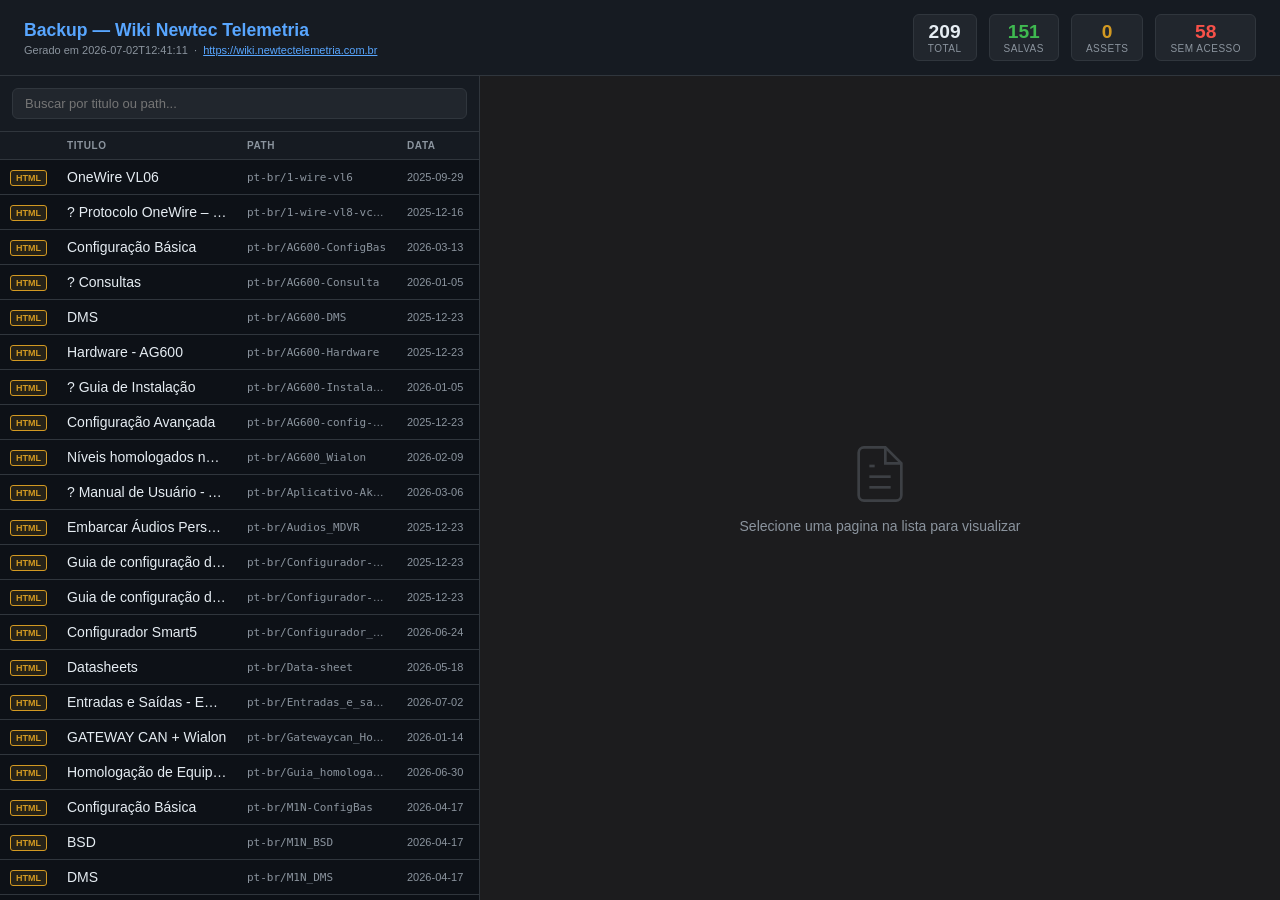
<file: wiki/index.html>
<!DOCTYPE html>
<html lang="pt-br">
<head>
<meta charset="UTF-8">
<meta name="viewport" content="width=device-width,initial-scale=1">
<title>Backup — Wiki Newtec Telemetria</title>
<style>
  :root{
    --bg:#0d1117;--surface:#161b22;--surface2:#21262d;
    --border:#30363d;--accent:#58a6ff;--green:#3fb950;
    --yellow:#d29922;--red:#f85149;--purple:#bc8cff;
    --text:#e6edf3;--muted:#8b949e;
    --font:-apple-system,BlinkMacSystemFont,'Segoe UI',Helvetica,Arial,sans-serif;
  }
  *{box-sizing:border-box;margin:0;padding:0}
  body{background:var(--bg);color:var(--text);font-family:var(--font);font-size:14px;height:100vh;display:flex;flex-direction:column;overflow:hidden}

  /* HEADER */
  header{background:var(--surface);border-bottom:1px solid var(--border);padding:14px 24px;display:flex;align-items:center;gap:20px;flex-shrink:0}
  header h1{font-size:1.1rem;color:var(--accent);font-weight:600}
  header p{font-size:11px;color:var(--muted);margin-top:3px}
  .stats{display:flex;gap:12px;margin-left:auto;flex-wrap:wrap}
  .stat{background:var(--surface2);border:1px solid var(--border);border-radius:6px;padding:6px 14px;text-align:center}
  .stat .num{font-size:1.2rem;font-weight:700}
  .stat .lbl{font-size:10px;color:var(--muted);text-transform:uppercase;letter-spacing:.05em}
  .num-green{color:var(--green)} .num-yellow{color:var(--yellow)} .num-red{color:var(--red)}

  /* LAYOUT PRINCIPAL */
  .main{display:flex;flex:1;overflow:hidden}

  /* SIDEBAR (lista de paginas) */
  .sidebar{width:480px;flex-shrink:0;display:flex;flex-direction:column;border-right:1px solid var(--border);overflow:hidden}
  .sidebar-top{padding:12px;border-bottom:1px solid var(--border);background:var(--surface)}
  #busca{width:100%;background:var(--surface2);border:1px solid var(--border);border-radius:6px;color:var(--text);padding:7px 12px;font-size:13px;outline:none}
  #busca:focus{border-color:var(--accent)}
  .sidebar-scroll{overflow-y:auto;flex:1}
  table{width:100%;border-collapse:collapse}
  th{position:sticky;top:0;background:var(--surface);color:var(--muted);font-size:10px;text-transform:uppercase;letter-spacing:.06em;padding:8px 10px;text-align:left;border-bottom:1px solid var(--border);z-index:1}
  tr{border-bottom:1px solid var(--border);cursor:pointer;transition:background .1s}
  tr:hover{background:rgba(88,166,255,.07)}
  tr.ativo{background:rgba(88,166,255,.15)!important;border-left:3px solid var(--accent)}
  td{padding:8px 10px;vertical-align:middle}
  .col-title{font-weight:500;max-width:180px;overflow:hidden;text-overflow:ellipsis;white-space:nowrap}
  .col-path{color:var(--muted);font-size:11px;max-width:160px;overflow:hidden;text-overflow:ellipsis;white-space:nowrap}
  .col-date{color:var(--muted);font-size:11px;white-space:nowrap}
  .col-links{white-space:nowrap}
  .col-links a{color:var(--accent);text-decoration:none;font-size:11px;margin-right:6px;padding:2px 6px;border:1px solid var(--border);border-radius:4px}
  .col-links a:hover{background:var(--accent);color:#000;border-color:var(--accent)}

  /* BADGES */
  .badge{display:inline-block;font-size:9px;font-weight:700;padding:2px 5px;border-radius:3px;text-transform:uppercase;white-space:nowrap}
  .badge-md{background:rgba(63,185,80,.12);color:var(--green);border:1px solid var(--green)}
  .badge-html{background:rgba(210,153,34,.12);color:var(--yellow);border:1px solid var(--yellow)}
  .badge-pw{background:rgba(188,140,255,.12);color:var(--purple);border:1px solid var(--purple)}

  /* VIEWER */
  .viewer{flex:1;display:flex;flex-direction:column;overflow:hidden;background:#1c1c1e}
  .viewer-header{padding:10px 20px;background:var(--surface2);border-bottom:1px solid var(--border);display:flex;align-items:center;gap:10px;flex-shrink:0}
  .viewer-title{font-size:14px;font-weight:600;color:var(--text);flex:1;overflow:hidden;text-overflow:ellipsis;white-space:nowrap}
  .viewer-header a{color:var(--accent);font-size:12px;text-decoration:none;padding:4px 10px;border:1px solid var(--border);border-radius:4px}
  .viewer-header a:hover{background:var(--accent);color:#000;border-color:var(--accent)}
  .placeholder{flex:1;display:flex;align-items:center;justify-content:center;flex-direction:column;gap:12px;color:var(--muted)}
  .placeholder svg{opacity:.3}
  .viewer-scroll{flex:1;overflow-y:auto;padding:32px 48px;}
  /* Estilo do conteudo renderizado */
  #conteudo{
    max-width:860px;margin:0 auto;
    color:#e6edf3;font-family:-apple-system,BlinkMacSystemFont,'Segoe UI',sans-serif;
    font-size:15px;line-height:1.7;
  }
  #conteudo h1,#conteudo h2,#conteudo h3,#conteudo h4{
    color:#fff;margin:1.5em 0 .6em;font-weight:600;line-height:1.3;
  }
  #conteudo h1{font-size:2rem;border-bottom:1px solid #30363d;padding-bottom:.4em}
  #conteudo h2{font-size:1.4rem;border-bottom:1px solid #21262d;padding-bottom:.3em}
  #conteudo h3{font-size:1.15rem}
  #conteudo p{margin:.8em 0}
  #conteudo a{color:#58a6ff;text-decoration:none}
  #conteudo a:hover{text-decoration:underline}
  #conteudo img{max-width:100%;border-radius:6px;margin:.5em 0}
  #conteudo table{border-collapse:collapse;width:100%;margin:1em 0;font-size:14px}
  #conteudo th{background:#21262d;color:#8b949e;font-size:12px;text-transform:uppercase;letter-spacing:.05em;padding:8px 12px;text-align:left;border:1px solid #30363d}
  #conteudo td{padding:8px 12px;border:1px solid #30363d;vertical-align:top}
  #conteudo tr:nth-child(even){background:#161b22}
  #conteudo pre,#conteudo code{
    background:#0d1117;border:1px solid #30363d;border-radius:6px;
    font-family:'Cascadia Code','Fira Code',monospace;font-size:13px;color:#e6edf3;
  }
  #conteudo pre{padding:16px;overflow-x:auto;margin:1em 0}
  #conteudo code{padding:2px 6px;border-radius:4px}
  #conteudo pre code{padding:0;border:none;background:none}
  #conteudo blockquote{
    border-left:3px solid #58a6ff;margin:1em 0;
    padding:.5em 1em;background:#161b22;border-radius:0 6px 6px 0;color:#8b949e;
  }
  #conteudo ul,#conteudo ol{margin:.8em 0;padding-left:1.8em}
  #conteudo li{margin:.3em 0}
  #conteudo hr{border:none;border-top:1px solid #30363d;margin:2em 0}
  #conteudo .table-of-contents{background:#161b22;border:1px solid #30363d;border-radius:8px;padding:16px 20px;margin:1em 0;display:inline-block;min-width:200px}
  /* Esconde elementos de navegacao do Wiki.js que nao fazem sentido no viewer */
  #conteudo nav,#conteudo header,#conteudo footer,
  #conteudo .page-header,#conteudo .comments-section{display:none!important}

  /* SECAO DE ERROS */
  .err-section{padding:20px 24px 40px}
  .err-section h2{font-size:.85rem;color:var(--muted);text-transform:uppercase;letter-spacing:.06em;margin-bottom:12px}
  .hint{font-weight:400;font-size:.8rem;text-transform:none;letter-spacing:0}
  .err-table{width:100%;border-collapse:collapse;font-size:12px}
  .err-table th,.err-table td{padding:6px 10px;border-bottom:1px solid var(--border);text-align:left}
  .err-table td:first-child{color:var(--red)}

  .hidden{display:none!important}
</style>
</head>
<body>

<header>
  <div>
    <h1>Backup — Wiki Newtec Telemetria</h1>
    <p>Gerado em 2026-07-02T12:41:11 &nbsp;·&nbsp; <a href="https://wiki.newtectelemetria.com.br" style="color:var(--accent)" target="_blank">https://wiki.newtectelemetria.com.br</a></p>
  </div>
  <div class="stats">
    <div class="stat"><div class="num">209</div><div class="lbl">Total</div></div>
    <div class="stat"><div class="num num-green">151</div><div class="lbl">Salvas</div></div>
    <div class="stat"><div class="num num-yellow">0</div><div class="lbl">Assets</div></div>
    <div class="stat"><div class="num num-red">58</div><div class="lbl">Sem acesso</div></div>
  </div>
</header>

<div class="main">
  <!-- SIDEBAR -->
  <div class="sidebar">
    <div class="sidebar-top">
      <input id="busca" type="text" placeholder="Buscar por titulo ou path..." oninput="filtrar()">
    </div>
    <div class="sidebar-scroll">
      <table>
        <thead>
          <tr>
            <th></th>
            <th>Titulo</th>
            <th>Path</th>
            <th>Data</th>
            <th></th>
          </tr>
        </thead>
        <tbody id="corpo">
          <tr onclick="abrirPagina('pt-br/1-wire-vl6/render.html', 'OneWire VL06')" title="Clique para visualizar">
      <td><span class="badge badge-html">HTML</span></td>
      <td class="col-title">OneWire VL06</td>
      <td class="col-path"><code>pt-br/1-wire-vl6</code></td>
      <td class="col-date">2025-09-29</td>
      <td class="col-links" onclick="event.stopPropagation()">
        <a href="pt-br/1-wire-vl6/render.html" target="_blank">Abrir</a>
        <a href="https://wiki.newtectelemetria.com.br/pt-br/1-wire-vl6" target="_blank">Original</a>
      </td>
    </tr><tr onclick="abrirPagina('pt-br/1-wire-vl8-vc8-vl12/render.html', '?️ Protocolo OneWire – VL08, VC7 e VL12')" title="Clique para visualizar">
      <td><span class="badge badge-html">HTML</span></td>
      <td class="col-title">?️ Protocolo OneWire – VL08, VC7 e VL12</td>
      <td class="col-path"><code>pt-br/1-wire-vl8-vc8-vl12</code></td>
      <td class="col-date">2025-12-16</td>
      <td class="col-links" onclick="event.stopPropagation()">
        <a href="pt-br/1-wire-vl8-vc8-vl12/render.html" target="_blank">Abrir</a>
        <a href="https://wiki.newtectelemetria.com.br/pt-br/1-wire-vl8-vc8-vl12" target="_blank">Original</a>
      </td>
    </tr><tr onclick="abrirPagina('pt-br/AG600-ConfigBas/render.html', 'Configuração Básica')" title="Clique para visualizar">
      <td><span class="badge badge-html">HTML</span></td>
      <td class="col-title">Configuração Básica</td>
      <td class="col-path"><code>pt-br/AG600-ConfigBas</code></td>
      <td class="col-date">2026-03-13</td>
      <td class="col-links" onclick="event.stopPropagation()">
        <a href="pt-br/AG600-ConfigBas/render.html" target="_blank">Abrir</a>
        <a href="https://wiki.newtectelemetria.com.br/pt-br/AG600-ConfigBas" target="_blank">Original</a>
      </td>
    </tr><tr onclick="abrirPagina('pt-br/AG600-Consulta/render.html', '? Consultas')" title="Clique para visualizar">
      <td><span class="badge badge-html">HTML</span></td>
      <td class="col-title">? Consultas</td>
      <td class="col-path"><code>pt-br/AG600-Consulta</code></td>
      <td class="col-date">2026-01-05</td>
      <td class="col-links" onclick="event.stopPropagation()">
        <a href="pt-br/AG600-Consulta/render.html" target="_blank">Abrir</a>
        <a href="https://wiki.newtectelemetria.com.br/pt-br/AG600-Consulta" target="_blank">Original</a>
      </td>
    </tr><tr onclick="abrirPagina('pt-br/AG600-DMS/render.html', 'DMS')" title="Clique para visualizar">
      <td><span class="badge badge-html">HTML</span></td>
      <td class="col-title">DMS</td>
      <td class="col-path"><code>pt-br/AG600-DMS</code></td>
      <td class="col-date">2025-12-23</td>
      <td class="col-links" onclick="event.stopPropagation()">
        <a href="pt-br/AG600-DMS/render.html" target="_blank">Abrir</a>
        <a href="https://wiki.newtectelemetria.com.br/pt-br/AG600-DMS" target="_blank">Original</a>
      </td>
    </tr><tr onclick="abrirPagina('pt-br/AG600-Hardware/render.html', 'Hardware - AG600')" title="Clique para visualizar">
      <td><span class="badge badge-html">HTML</span></td>
      <td class="col-title">Hardware - AG600</td>
      <td class="col-path"><code>pt-br/AG600-Hardware</code></td>
      <td class="col-date">2025-12-23</td>
      <td class="col-links" onclick="event.stopPropagation()">
        <a href="pt-br/AG600-Hardware/render.html" target="_blank">Abrir</a>
        <a href="https://wiki.newtectelemetria.com.br/pt-br/AG600-Hardware" target="_blank">Original</a>
      </td>
    </tr><tr onclick="abrirPagina('pt-br/AG600-Instalação/render.html', '? Guia de Instalação')" title="Clique para visualizar">
      <td><span class="badge badge-html">HTML</span></td>
      <td class="col-title">? Guia de Instalação</td>
      <td class="col-path"><code>pt-br/AG600-Instalação</code></td>
      <td class="col-date">2026-01-05</td>
      <td class="col-links" onclick="event.stopPropagation()">
        <a href="pt-br/AG600-Instalação/render.html" target="_blank">Abrir</a>
        <a href="https://wiki.newtectelemetria.com.br/pt-br/AG600-Instalação" target="_blank">Original</a>
      </td>
    </tr><tr onclick="abrirPagina('pt-br/AG600-config-avan/render.html', 'Configuração Avançada')" title="Clique para visualizar">
      <td><span class="badge badge-html">HTML</span></td>
      <td class="col-title">Configuração Avançada</td>
      <td class="col-path"><code>pt-br/AG600-config-avan</code></td>
      <td class="col-date">2025-12-23</td>
      <td class="col-links" onclick="event.stopPropagation()">
        <a href="pt-br/AG600-config-avan/render.html" target="_blank">Abrir</a>
        <a href="https://wiki.newtectelemetria.com.br/pt-br/AG600-config-avan" target="_blank">Original</a>
      </td>
    </tr><tr onclick="abrirPagina('pt-br/AG600_Wialon/render.html', 'Níveis homologados na WIALON')" title="Clique para visualizar">
      <td><span class="badge badge-html">HTML</span></td>
      <td class="col-title">Níveis homologados na WIALON</td>
      <td class="col-path"><code>pt-br/AG600_Wialon</code></td>
      <td class="col-date">2026-02-09</td>
      <td class="col-links" onclick="event.stopPropagation()">
        <a href="pt-br/AG600_Wialon/render.html" target="_blank">Abrir</a>
        <a href="https://wiki.newtectelemetria.com.br/pt-br/AG600_Wialon" target="_blank">Original</a>
      </td>
    </tr><tr onclick="abrirPagina('pt-br/Aplicativo-Akcess-ble/render.html', '? Manual de Usuário - AKCESS BLE')" title="Clique para visualizar">
      <td><span class="badge badge-html">HTML</span></td>
      <td class="col-title">? Manual de Usuário - AKCESS BLE</td>
      <td class="col-path"><code>pt-br/Aplicativo-Akcess-ble</code></td>
      <td class="col-date">2026-03-06</td>
      <td class="col-links" onclick="event.stopPropagation()">
        <a href="pt-br/Aplicativo-Akcess-ble/render.html" target="_blank">Abrir</a>
        <a href="https://wiki.newtectelemetria.com.br/pt-br/Aplicativo-Akcess-ble" target="_blank">Original</a>
      </td>
    </tr><tr onclick="abrirPagina('pt-br/Audios_MDVR/render.html', 'Embarcar Áudios Personalizados em Equipamentos MDVR/Dashcam')" title="Clique para visualizar">
      <td><span class="badge badge-html">HTML</span></td>
      <td class="col-title">Embarcar Áudios Personalizados em Equipamentos MDVR/Dashcam</td>
      <td class="col-path"><code>pt-br/Audios_MDVR</code></td>
      <td class="col-date">2025-12-23</td>
      <td class="col-links" onclick="event.stopPropagation()">
        <a href="pt-br/Audios_MDVR/render.html" target="_blank">Abrir</a>
        <a href="https://wiki.newtectelemetria.com.br/pt-br/Audios_MDVR" target="_blank">Original</a>
      </td>
    </tr><tr onclick="abrirPagina('pt-br/Configurador-VL8-Configuração-pt1/render.html', 'Guia de configuração do aplicativo - Parte 1')" title="Clique para visualizar">
      <td><span class="badge badge-html">HTML</span></td>
      <td class="col-title">Guia de configuração do aplicativo - Parte 1</td>
      <td class="col-path"><code>pt-br/Configurador-VL8-Configuração-pt1</code></td>
      <td class="col-date">2025-12-23</td>
      <td class="col-links" onclick="event.stopPropagation()">
        <a href="pt-br/Configurador-VL8-Configuração-pt1/render.html" target="_blank">Abrir</a>
        <a href="https://wiki.newtectelemetria.com.br/pt-br/Configurador-VL8-Configuração-pt1" target="_blank">Original</a>
      </td>
    </tr><tr onclick="abrirPagina('pt-br/Configurador-VL8-Configuração-pt2/render.html', 'Guia de configuração do aplicativo - Parte 2')" title="Clique para visualizar">
      <td><span class="badge badge-html">HTML</span></td>
      <td class="col-title">Guia de configuração do aplicativo - Parte 2</td>
      <td class="col-path"><code>pt-br/Configurador-VL8-Configuração-pt2</code></td>
      <td class="col-date">2025-12-23</td>
      <td class="col-links" onclick="event.stopPropagation()">
        <a href="pt-br/Configurador-VL8-Configuração-pt2/render.html" target="_blank">Abrir</a>
        <a href="https://wiki.newtectelemetria.com.br/pt-br/Configurador-VL8-Configuração-pt2" target="_blank">Original</a>
      </td>
    </tr><tr onclick="abrirPagina('pt-br/Configurador_Ruptela_Smart5/render.html', 'Configurador Smart5')" title="Clique para visualizar">
      <td><span class="badge badge-html">HTML</span></td>
      <td class="col-title">Configurador Smart5</td>
      <td class="col-path"><code>pt-br/Configurador_Ruptela_Smart5</code></td>
      <td class="col-date">2026-06-24</td>
      <td class="col-links" onclick="event.stopPropagation()">
        <a href="pt-br/Configurador_Ruptela_Smart5/render.html" target="_blank">Abrir</a>
        <a href="https://wiki.newtectelemetria.com.br/pt-br/Configurador_Ruptela_Smart5" target="_blank">Original</a>
      </td>
    </tr><tr onclick="abrirPagina('pt-br/Data-sheet/render.html', 'Datasheets')" title="Clique para visualizar">
      <td><span class="badge badge-html">HTML</span></td>
      <td class="col-title">Datasheets</td>
      <td class="col-path"><code>pt-br/Data-sheet</code></td>
      <td class="col-date">2026-05-18</td>
      <td class="col-links" onclick="event.stopPropagation()">
        <a href="pt-br/Data-sheet/render.html" target="_blank">Abrir</a>
        <a href="https://wiki.newtectelemetria.com.br/pt-br/Data-sheet" target="_blank">Original</a>
      </td>
    </tr><tr onclick="abrirPagina('pt-br/Entradas_e_saidas_eco5/render.html', 'Entradas e Saídas - ECO5')" title="Clique para visualizar">
      <td><span class="badge badge-html">HTML</span></td>
      <td class="col-title">Entradas e Saídas - ECO5</td>
      <td class="col-path"><code>pt-br/Entradas_e_saidas_eco5</code></td>
      <td class="col-date">2026-07-02</td>
      <td class="col-links" onclick="event.stopPropagation()">
        <a href="pt-br/Entradas_e_saidas_eco5/render.html" target="_blank">Abrir</a>
        <a href="https://wiki.newtectelemetria.com.br/pt-br/Entradas_e_saidas_eco5" target="_blank">Original</a>
      </td>
    </tr><tr onclick="abrirPagina('pt-br/Gatewaycan_Homologação_Wialon/render.html', 'GATEWAY CAN + Wialon')" title="Clique para visualizar">
      <td><span class="badge badge-html">HTML</span></td>
      <td class="col-title">GATEWAY CAN + Wialon</td>
      <td class="col-path"><code>pt-br/Gatewaycan_Homologação_Wialon</code></td>
      <td class="col-date">2026-01-14</td>
      <td class="col-links" onclick="event.stopPropagation()">
        <a href="pt-br/Gatewaycan_Homologação_Wialon/render.html" target="_blank">Abrir</a>
        <a href="https://wiki.newtectelemetria.com.br/pt-br/Gatewaycan_Homologação_Wialon" target="_blank">Original</a>
      </td>
    </tr><tr onclick="abrirPagina('pt-br/Guia_homologação_smart5/render.html', 'Homologação de Equipamentos ECO5, SMART5 e PRO5LITE')" title="Clique para visualizar">
      <td><span class="badge badge-html">HTML</span></td>
      <td class="col-title">Homologação de Equipamentos ECO5, SMART5 e PRO5LITE</td>
      <td class="col-path"><code>pt-br/Guia_homologação_smart5</code></td>
      <td class="col-date">2026-06-30</td>
      <td class="col-links" onclick="event.stopPropagation()">
        <a href="pt-br/Guia_homologação_smart5/render.html" target="_blank">Abrir</a>
        <a href="https://wiki.newtectelemetria.com.br/pt-br/Guia_homologação_smart5" target="_blank">Original</a>
      </td>
    </tr><tr onclick="abrirPagina('pt-br/M1N-ConfigBas/render.html', 'Configuração Básica')" title="Clique para visualizar">
      <td><span class="badge badge-html">HTML</span></td>
      <td class="col-title">Configuração Básica</td>
      <td class="col-path"><code>pt-br/M1N-ConfigBas</code></td>
      <td class="col-date">2026-04-17</td>
      <td class="col-links" onclick="event.stopPropagation()">
        <a href="pt-br/M1N-ConfigBas/render.html" target="_blank">Abrir</a>
        <a href="https://wiki.newtectelemetria.com.br/pt-br/M1N-ConfigBas" target="_blank">Original</a>
      </td>
    </tr><tr onclick="abrirPagina('pt-br/M1N_BSD/render.html', 'BSD')" title="Clique para visualizar">
      <td><span class="badge badge-html">HTML</span></td>
      <td class="col-title">BSD</td>
      <td class="col-path"><code>pt-br/M1N_BSD</code></td>
      <td class="col-date">2026-04-17</td>
      <td class="col-links" onclick="event.stopPropagation()">
        <a href="pt-br/M1N_BSD/render.html" target="_blank">Abrir</a>
        <a href="https://wiki.newtectelemetria.com.br/pt-br/M1N_BSD" target="_blank">Original</a>
      </td>
    </tr><tr onclick="abrirPagina('pt-br/M1N_DMS/render.html', 'DMS')" title="Clique para visualizar">
      <td><span class="badge badge-html">HTML</span></td>
      <td class="col-title">DMS</td>
      <td class="col-path"><code>pt-br/M1N_DMS</code></td>
      <td class="col-date">2026-04-17</td>
      <td class="col-links" onclick="event.stopPropagation()">
        <a href="pt-br/M1N_DMS/render.html" target="_blank">Abrir</a>
        <a href="https://wiki.newtectelemetria.com.br/pt-br/M1N_DMS" target="_blank">Original</a>
      </td>
    </tr><tr onclick="abrirPagina('pt-br/M1N_Guia_de_Instalação/render.html', '?Guia de Instalação')" title="Clique para visualizar">
      <td><span class="badge badge-html">HTML</span></td>
      <td class="col-title">?Guia de Instalação</td>
      <td class="col-path"><code>pt-br/M1N_Guia_de_Instalação</code></td>
      <td class="col-date">2026-06-24</td>
      <td class="col-links" onclick="event.stopPropagation()">
        <a href="pt-br/M1N_Guia_de_Instalação/render.html" target="_blank">Abrir</a>
        <a href="https://wiki.newtectelemetria.com.br/pt-br/M1N_Guia_de_Instalação" target="_blank">Original</a>
      </td>
    </tr><tr onclick="abrirPagina('pt-br/M1N_Hardware/render.html', 'Hardware - M1N')" title="Clique para visualizar">
      <td><span class="badge badge-html">HTML</span></td>
      <td class="col-title">Hardware - M1N</td>
      <td class="col-path"><code>pt-br/M1N_Hardware</code></td>
      <td class="col-date">2026-03-13</td>
      <td class="col-links" onclick="event.stopPropagation()">
        <a href="pt-br/M1N_Hardware/render.html" target="_blank">Abrir</a>
        <a href="https://wiki.newtectelemetria.com.br/pt-br/M1N_Hardware" target="_blank">Original</a>
      </td>
    </tr><tr onclick="abrirPagina('pt-br/RFID-Integrado/render.html', '? Leitor RFID - VIRLOC 08 / VIRCOM 07')" title="Clique para visualizar">
      <td><span class="badge badge-html">HTML</span></td>
      <td class="col-title">? Leitor RFID - VIRLOC 08 / VIRCOM 07</td>
      <td class="col-path"><code>pt-br/RFID-Integrado</code></td>
      <td class="col-date">2025-12-15</td>
      <td class="col-links" onclick="event.stopPropagation()">
        <a href="pt-br/RFID-Integrado/render.html" target="_blank">Abrir</a>
        <a href="https://wiki.newtectelemetria.com.br/pt-br/RFID-Integrado" target="_blank">Original</a>
      </td>
    </tr><tr onclick="abrirPagina('pt-br/SMART5_preparação/render.html', 'SMART5 - Preparação do Dispositivo')" title="Clique para visualizar">
      <td><span class="badge badge-html">HTML</span></td>
      <td class="col-title">SMART5 - Preparação do Dispositivo</td>
      <td class="col-path"><code>pt-br/SMART5_preparação</code></td>
      <td class="col-date">2026-04-20</td>
      <td class="col-links" onclick="event.stopPropagation()">
        <a href="pt-br/SMART5_preparação/render.html" target="_blank">Abrir</a>
        <a href="https://wiki.newtectelemetria.com.br/pt-br/SMART5_preparação" target="_blank">Original</a>
      </td>
    </tr><tr onclick="abrirPagina('pt-br/ST-Link/render.html', 'Montagem dos cabos')" title="Clique para visualizar">
      <td><span class="badge badge-html">HTML</span></td>
      <td class="col-title">Montagem dos cabos</td>
      <td class="col-path"><code>pt-br/ST-Link</code></td>
      <td class="col-date">2023-10-07</td>
      <td class="col-links" onclick="event.stopPropagation()">
        <a href="pt-br/ST-Link/render.html" target="_blank">Abrir</a>
        <a href="https://wiki.newtectelemetria.com.br/pt-br/ST-Link" target="_blank">Original</a>
      </td>
    </tr><tr onclick="abrirPagina('pt-br/Smart5-Cercas/render.html', 'Geocercas no Smart5')" title="Clique para visualizar">
      <td><span class="badge badge-html">HTML</span></td>
      <td class="col-title">Geocercas no Smart5</td>
      <td class="col-path"><code>pt-br/Smart5-Cercas</code></td>
      <td class="col-date">2026-06-16</td>
      <td class="col-links" onclick="event.stopPropagation()">
        <a href="pt-br/Smart5-Cercas/render.html" target="_blank">Abrir</a>
        <a href="https://wiki.newtectelemetria.com.br/pt-br/Smart5-Cercas" target="_blank">Original</a>
      </td>
    </tr><tr onclick="abrirPagina('pt-br/Smart5-Entrada_e_Saidas/render.html', 'Smart5 Ruptela')" title="Clique para visualizar">
      <td><span class="badge badge-html">HTML</span></td>
      <td class="col-title">Smart5 Ruptela</td>
      <td class="col-path"><code>pt-br/Smart5-Entrada_e_Saidas</code></td>
      <td class="col-date">2026-04-20</td>
      <td class="col-links" onclick="event.stopPropagation()">
        <a href="pt-br/Smart5-Entrada_e_Saidas/render.html" target="_blank">Abrir</a>
        <a href="https://wiki.newtectelemetria.com.br/pt-br/Smart5-Entrada_e_Saidas" target="_blank">Original</a>
      </td>
    </tr><tr onclick="abrirPagina('pt-br/Smart5-Hardware/render.html', 'Smart5')" title="Clique para visualizar">
      <td><span class="badge badge-html">HTML</span></td>
      <td class="col-title">Smart5</td>
      <td class="col-path"><code>pt-br/Smart5-Hardware</code></td>
      <td class="col-date">2026-04-20</td>
      <td class="col-links" onclick="event.stopPropagation()">
        <a href="pt-br/Smart5-Hardware/render.html" target="_blank">Abrir</a>
        <a href="https://wiki.newtectelemetria.com.br/pt-br/Smart5-Hardware" target="_blank">Original</a>
      </td>
    </tr><tr onclick="abrirPagina('pt-br/Smart5-Instalação_no_veiculo/render.html', 'Instalação no Veiculo')" title="Clique para visualizar">
      <td><span class="badge badge-html">HTML</span></td>
      <td class="col-title">Instalação no Veiculo</td>
      <td class="col-path"><code>pt-br/Smart5-Instalação_no_veiculo</code></td>
      <td class="col-date">2026-04-20</td>
      <td class="col-links" onclick="event.stopPropagation()">
        <a href="pt-br/Smart5-Instalação_no_veiculo/render.html" target="_blank">Abrir</a>
        <a href="https://wiki.newtectelemetria.com.br/pt-br/Smart5-Instalação_no_veiculo" target="_blank">Original</a>
      </td>
    </tr><tr onclick="abrirPagina('pt-br/Smart5_Configuração/render.html', 'Smart5 - Configuração')" title="Clique para visualizar">
      <td><span class="badge badge-html">HTML</span></td>
      <td class="col-title">Smart5 - Configuração</td>
      <td class="col-path"><code>pt-br/Smart5_Configuração</code></td>
      <td class="col-date">2026-04-20</td>
      <td class="col-links" onclick="event.stopPropagation()">
        <a href="pt-br/Smart5_Configuração/render.html" target="_blank">Abrir</a>
        <a href="https://wiki.newtectelemetria.com.br/pt-br/Smart5_Configuração" target="_blank">Original</a>
      </td>
    </tr><tr onclick="abrirPagina('pt-br/Smart5_Rede_CAN/render.html', 'CONFIGURAÇÕES CAN')" title="Clique para visualizar">
      <td><span class="badge badge-html">HTML</span></td>
      <td class="col-title">CONFIGURAÇÕES CAN</td>
      <td class="col-path"><code>pt-br/Smart5_Rede_CAN</code></td>
      <td class="col-date">2026-06-03</td>
      <td class="col-links" onclick="event.stopPropagation()">
        <a href="pt-br/Smart5_Rede_CAN/render.html" target="_blank">Abrir</a>
        <a href="https://wiki.newtectelemetria.com.br/pt-br/Smart5_Rede_CAN" target="_blank">Original</a>
      </td>
    </tr><tr onclick="abrirPagina('pt-br/VC7_Checklist/render.html', 'Telas vircom 7 (checklist)')" title="Clique para visualizar">
      <td><span class="badge badge-html">HTML</span></td>
      <td class="col-title">Telas vircom 7 (checklist)</td>
      <td class="col-path"><code>pt-br/VC7_Checklist</code></td>
      <td class="col-date">2025-12-23</td>
      <td class="col-links" onclick="event.stopPropagation()">
        <a href="pt-br/VC7_Checklist/render.html" target="_blank">Abrir</a>
        <a href="https://wiki.newtectelemetria.com.br/pt-br/VC7_Checklist" target="_blank">Original</a>
      </td>
    </tr><tr onclick="abrirPagina('pt-br/YUV/render.html', 'Níveis homologados na YUV')" title="Clique para visualizar">
      <td><span class="badge badge-html">HTML</span></td>
      <td class="col-title">Níveis homologados na YUV</td>
      <td class="col-path"><code>pt-br/YUV</code></td>
      <td class="col-date">2026-03-06</td>
      <td class="col-links" onclick="event.stopPropagation()">
        <a href="pt-br/YUV/render.html" target="_blank">Abrir</a>
        <a href="https://wiki.newtectelemetria.com.br/pt-br/YUV" target="_blank">Original</a>
      </td>
    </tr><tr onclick="abrirPagina('pt-br/acelerometro-vl6/render.html', '? Orientação dos Eixos')" title="Clique para visualizar">
      <td><span class="badge badge-html">HTML</span></td>
      <td class="col-title">? Orientação dos Eixos</td>
      <td class="col-path"><code>pt-br/acelerometro-vl6</code></td>
      <td class="col-date">2025-09-29</td>
      <td class="col-links" onclick="event.stopPropagation()">
        <a href="pt-br/acelerometro-vl6/render.html" target="_blank">Abrir</a>
        <a href="https://wiki.newtectelemetria.com.br/pt-br/acelerometro-vl6" target="_blank">Original</a>
      </td>
    </tr><tr onclick="abrirPagina('pt-br/acelerometro-vl8-vl12-vc7/render.html', '⚙️ Configurações do acelerômetro VL08, VL12, VL15 e VC7')" title="Clique para visualizar">
      <td><span class="badge badge-html">HTML</span></td>
      <td class="col-title">⚙️ Configurações do acelerômetro VL08, VL12, VL15 e VC7</td>
      <td class="col-path"><code>pt-br/acelerometro-vl8-vl12-vc7</code></td>
      <td class="col-date">2026-01-27</td>
      <td class="col-links" onclick="event.stopPropagation()">
        <a href="pt-br/acelerometro-vl8-vl12-vc7/render.html" target="_blank">Abrir</a>
        <a href="https://wiki.newtectelemetria.com.br/pt-br/acelerometro-vl8-vl12-vc7" target="_blank">Original</a>
      </td>
    </tr><tr onclick="abrirPagina('pt-br/acoes-xvm/render.html', 'Ações')" title="Clique para visualizar">
      <td><span class="badge badge-html">HTML</span></td>
      <td class="col-title">Ações</td>
      <td class="col-path"><code>pt-br/acoes-xvm</code></td>
      <td class="col-date">2025-09-24</td>
      <td class="col-links" onclick="event.stopPropagation()">
        <a href="pt-br/acoes-xvm/render.html" target="_blank">Abrir</a>
        <a href="https://wiki.newtectelemetria.com.br/pt-br/acoes-xvm" target="_blank">Original</a>
      </td>
    </tr><tr onclick="abrirPagina('pt-br/alteracoes-vc7-cam-int/render.html', 'Introdução')" title="Clique para visualizar">
      <td><span class="badge badge-html">HTML</span></td>
      <td class="col-title">Introdução</td>
      <td class="col-path"><code>pt-br/alteracoes-vc7-cam-int</code></td>
      <td class="col-date">2023-08-16</td>
      <td class="col-links" onclick="event.stopPropagation()">
        <a href="pt-br/alteracoes-vc7-cam-int/render.html" target="_blank">Abrir</a>
        <a href="https://wiki.newtectelemetria.com.br/pt-br/alteracoes-vc7-cam-int" target="_blank">Original</a>
      </td>
    </tr><tr onclick="abrirPagina('pt-br/app-gatewaycan/render.html', '? Aplicativo Gateway CAN')" title="Clique para visualizar">
      <td><span class="badge badge-html">HTML</span></td>
      <td class="col-title">? Aplicativo Gateway CAN</td>
      <td class="col-path"><code>pt-br/app-gatewaycan</code></td>
      <td class="col-date">2026-05-13</td>
      <td class="col-links" onclick="event.stopPropagation()">
        <a href="pt-br/app-gatewaycan/render.html" target="_blank">Abrir</a>
        <a href="https://wiki.newtectelemetria.com.br/pt-br/app-gatewaycan" target="_blank">Original</a>
      </td>
    </tr><tr onclick="abrirPagina('pt-br/attfirmwarevl6/render.html', 'Atualização de Firmware')" title="Clique para visualizar">
      <td><span class="badge badge-html">HTML</span></td>
      <td class="col-title">Atualização de Firmware</td>
      <td class="col-path"><code>pt-br/attfirmwarevl6</code></td>
      <td class="col-date">2023-02-22</td>
      <td class="col-links" onclick="event.stopPropagation()">
        <a href="pt-br/attfirmwarevl6/render.html" target="_blank">Abrir</a>
        <a href="https://wiki.newtectelemetria.com.br/pt-br/attfirmwarevl6" target="_blank">Original</a>
      </td>
    </tr><tr onclick="abrirPagina('pt-br/atualizacao-bx-fota/render.html', 'Introdução')" title="Clique para visualizar">
      <td><span class="badge badge-html">HTML</span></td>
      <td class="col-title">Introdução</td>
      <td class="col-path"><code>pt-br/atualizacao-bx-fota</code></td>
      <td class="col-date">2022-11-10</td>
      <td class="col-links" onclick="event.stopPropagation()">
        <a href="pt-br/atualizacao-bx-fota/render.html" target="_blank">Abrir</a>
        <a href="https://wiki.newtectelemetria.com.br/pt-br/atualizacao-bx-fota" target="_blank">Original</a>
      </td>
    </tr><tr onclick="abrirPagina('pt-br/atualizacao-fx-fota/render.html', 'Introdução')" title="Clique para visualizar">
      <td><span class="badge badge-html">HTML</span></td>
      <td class="col-title">Introdução</td>
      <td class="col-path"><code>pt-br/atualizacao-fx-fota</code></td>
      <td class="col-date">2023-10-19</td>
      <td class="col-links" onclick="event.stopPropagation()">
        <a href="pt-br/atualizacao-fx-fota/render.html" target="_blank">Abrir</a>
        <a href="https://wiki.newtectelemetria.com.br/pt-br/atualizacao-fx-fota" target="_blank">Original</a>
      </td>
    </tr><tr onclick="abrirPagina('pt-br/audio-embarcado/render.html', '? Introdução')" title="Clique para visualizar">
      <td><span class="badge badge-html">HTML</span></td>
      <td class="col-title">? Introdução</td>
      <td class="col-path"><code>pt-br/audio-embarcado</code></td>
      <td class="col-date">2025-11-27</td>
      <td class="col-links" onclick="event.stopPropagation()">
        <a href="pt-br/audio-embarcado/render.html" target="_blank">Abrir</a>
        <a href="https://wiki.newtectelemetria.com.br/pt-br/audio-embarcado" target="_blank">Original</a>
      </td>
    </tr><tr onclick="abrirPagina('pt-br/bandas-vl/render.html', 'Tecnologia GSM (2G)')" title="Clique para visualizar">
      <td><span class="badge badge-html">HTML</span></td>
      <td class="col-title">Tecnologia GSM (2G)</td>
      <td class="col-path"><code>pt-br/bandas-vl</code></td>
      <td class="col-date">2023-06-06</td>
      <td class="col-links" onclick="event.stopPropagation()">
        <a href="pt-br/bandas-vl/render.html" target="_blank">Abrir</a>
        <a href="https://wiki.newtectelemetria.com.br/pt-br/bandas-vl" target="_blank">Original</a>
      </td>
    </tr><tr onclick="abrirPagina('pt-br/ble-fc41d-data/render.html', 'Introdução')" title="Clique para visualizar">
      <td><span class="badge badge-html">HTML</span></td>
      <td class="col-title">Introdução</td>
      <td class="col-path"><code>pt-br/ble-fc41d-data</code></td>
      <td class="col-date">2026-05-17</td>
      <td class="col-links" onclick="event.stopPropagation()">
        <a href="pt-br/ble-fc41d-data/render.html" target="_blank">Abrir</a>
        <a href="https://wiki.newtectelemetria.com.br/pt-br/ble-fc41d-data" target="_blank">Original</a>
      </td>
    </tr><tr onclick="abrirPagina('pt-br/bluetoothvl/render.html', 'Como conectar ao Virloc via Bluetooth')" title="Clique para visualizar">
      <td><span class="badge badge-html">HTML</span></td>
      <td class="col-title">Como conectar ao Virloc via Bluetooth</td>
      <td class="col-path"><code>pt-br/bluetoothvl</code></td>
      <td class="col-date">2025-09-23</td>
      <td class="col-links" onclick="event.stopPropagation()">
        <a href="pt-br/bluetoothvl/render.html" target="_blank">Abrir</a>
        <a href="https://wiki.newtectelemetria.com.br/pt-br/bluetoothvl" target="_blank">Original</a>
      </td>
    </tr><tr onclick="abrirPagina('pt-br/buffer-e-log-vl6/render.html', 'Configurações e Consultas do Buffer FIFO/LIFO e LOG')" title="Clique para visualizar">
      <td><span class="badge badge-html">HTML</span></td>
      <td class="col-title">Configurações e Consultas do Buffer FIFO/LIFO e LOG</td>
      <td class="col-path"><code>pt-br/buffer-e-log-vl6</code></td>
      <td class="col-date">2025-09-29</td>
      <td class="col-links" onclick="event.stopPropagation()">
        <a href="pt-br/buffer-e-log-vl6/render.html" target="_blank">Abrir</a>
        <a href="https://wiki.newtectelemetria.com.br/pt-br/buffer-e-log-vl6" target="_blank">Original</a>
      </td>
    </tr><tr onclick="abrirPagina('pt-br/cercas/render.html', 'Cercas')" title="Clique para visualizar">
      <td><span class="badge badge-html">HTML</span></td>
      <td class="col-title">Cercas</td>
      <td class="col-path"><code>pt-br/cercas</code></td>
      <td class="col-date">2025-12-15</td>
      <td class="col-links" onclick="event.stopPropagation()">
        <a href="pt-br/cercas/render.html" target="_blank">Abrir</a>
        <a href="https://wiki.newtectelemetria.com.br/pt-br/cercas" target="_blank">Original</a>
      </td>
    </tr><tr onclick="abrirPagina('pt-br/cercas-f4/render.html', '? Configuração de região no modo base de dados')" title="Clique para visualizar">
      <td><span class="badge badge-html">HTML</span></td>
      <td class="col-title">? Configuração de região no modo base de dados</td>
      <td class="col-path"><code>pt-br/cercas-f4</code></td>
      <td class="col-date">2026-05-24</td>
      <td class="col-links" onclick="event.stopPropagation()">
        <a href="pt-br/cercas-f4/render.html" target="_blank">Abrir</a>
        <a href="https://wiki.newtectelemetria.com.br/pt-br/cercas-f4" target="_blank">Original</a>
      </td>
    </tr><tr onclick="abrirPagina('pt-br/config-pem-clientes/render.html', 'Configurações iniciais')" title="Clique para visualizar">
      <td><span class="badge badge-html">HTML</span></td>
      <td class="col-title">Configurações iniciais</td>
      <td class="col-path"><code>pt-br/config-pem-clientes</code></td>
      <td class="col-date">2023-08-16</td>
      <td class="col-links" onclick="event.stopPropagation()">
        <a href="pt-br/config-pem-clientes/render.html" target="_blank">Abrir</a>
        <a href="https://wiki.newtectelemetria.com.br/pt-br/config-pem-clientes" target="_blank">Original</a>
      </td>
    </tr><tr onclick="abrirPagina('pt-br/configsvs/render.html', 'VS08')" title="Clique para visualizar">
      <td><span class="badge badge-html">HTML</span></td>
      <td class="col-title">VS08</td>
      <td class="col-path"><code>pt-br/configsvs</code></td>
      <td class="col-date">2025-09-29</td>
      <td class="col-links" onclick="event.stopPropagation()">
        <a href="pt-br/configsvs/render.html" target="_blank">Abrir</a>
        <a href="https://wiki.newtectelemetria.com.br/pt-br/configsvs" target="_blank">Original</a>
      </td>
    </tr><tr onclick="abrirPagina('pt-br/configuracoes-can-f4/render.html', 'Introdução às configurações CAN')" title="Clique para visualizar">
      <td><span class="badge badge-html">HTML</span></td>
      <td class="col-title">Introdução às configurações CAN</td>
      <td class="col-path"><code>pt-br/configuracoes-can-f4</code></td>
      <td class="col-date">2026-05-17</td>
      <td class="col-links" onclick="event.stopPropagation()">
        <a href="pt-br/configuracoes-can-f4/render.html" target="_blank">Abrir</a>
        <a href="https://wiki.newtectelemetria.com.br/pt-br/configuracoes-can-f4" target="_blank">Original</a>
      </td>
    </tr><tr onclick="abrirPagina('pt-br/configuracoes-conectividade/render.html', 'APNs')" title="Clique para visualizar">
      <td><span class="badge badge-html">HTML</span></td>
      <td class="col-title">APNs</td>
      <td class="col-path"><code>pt-br/configuracoes-conectividade</code></td>
      <td class="col-date">2022-11-14</td>
      <td class="col-links" onclick="event.stopPropagation()">
        <a href="pt-br/configuracoes-conectividade/render.html" target="_blank">Abrir</a>
        <a href="https://wiki.newtectelemetria.com.br/pt-br/configuracoes-conectividade" target="_blank">Original</a>
      </td>
    </tr><tr onclick="abrirPagina('pt-br/configuracoes-gerais/render.html', 'Configuração de energia Periféricos VSPK')" title="Clique para visualizar">
      <td><span class="badge badge-html">HTML</span></td>
      <td class="col-title">Configuração de energia Periféricos VSPK</td>
      <td class="col-path"><code>pt-br/configuracoes-gerais</code></td>
      <td class="col-date">2026-05-17</td>
      <td class="col-links" onclick="event.stopPropagation()">
        <a href="pt-br/configuracoes-gerais/render.html" target="_blank">Abrir</a>
        <a href="https://wiki.newtectelemetria.com.br/pt-br/configuracoes-gerais" target="_blank">Original</a>
      </td>
    </tr><tr onclick="abrirPagina('pt-br/configuracoes-gerais-vcone/render.html', 'Configurações Gerais')" title="Clique para visualizar">
      <td><span class="badge badge-html">HTML</span></td>
      <td class="col-title">Configurações Gerais</td>
      <td class="col-path"><code>pt-br/configuracoes-gerais-vcone</code></td>
      <td class="col-date">2023-05-31</td>
      <td class="col-links" onclick="event.stopPropagation()">
        <a href="pt-br/configuracoes-gerais-vcone/render.html" target="_blank">Abrir</a>
        <a href="https://wiki.newtectelemetria.com.br/pt-br/configuracoes-gerais-vcone" target="_blank">Original</a>
      </td>
    </tr><tr onclick="abrirPagina('pt-br/configuracoes-gerais-vl6/render.html', 'Configurações Gerais')" title="Clique para visualizar">
      <td><span class="badge badge-html">HTML</span></td>
      <td class="col-title">Configurações Gerais</td>
      <td class="col-path"><code>pt-br/configuracoes-gerais-vl6</code></td>
      <td class="col-date">2025-09-24</td>
      <td class="col-links" onclick="event.stopPropagation()">
        <a href="pt-br/configuracoes-gerais-vl6/render.html" target="_blank">Abrir</a>
        <a href="https://wiki.newtectelemetria.com.br/pt-br/configuracoes-gerais-vl6" target="_blank">Original</a>
      </td>
    </tr><tr onclick="abrirPagina('pt-br/configurador-systemsat/render.html', 'Esquemáticos de Instalação VL06')" title="Clique para visualizar">
      <td><span class="badge badge-html">HTML</span></td>
      <td class="col-title">Esquemáticos de Instalação VL06</td>
      <td class="col-path"><code>pt-br/configurador-systemsat</code></td>
      <td class="col-date">2026-04-30</td>
      <td class="col-links" onclick="event.stopPropagation()">
        <a href="pt-br/configurador-systemsat/render.html" target="_blank">Abrir</a>
        <a href="https://wiki.newtectelemetria.com.br/pt-br/configurador-systemsat" target="_blank">Original</a>
      </td>
    </tr><tr onclick="abrirPagina('pt-br/configurador-vl8-instalação/render.html', 'Aplicativo Configurador VL8')" title="Clique para visualizar">
      <td><span class="badge badge-html">HTML</span></td>
      <td class="col-title">Aplicativo Configurador VL8</td>
      <td class="col-path"><code>pt-br/configurador-vl8-instalação</code></td>
      <td class="col-date">2025-12-23</td>
      <td class="col-links" onclick="event.stopPropagation()">
        <a href="pt-br/configurador-vl8-instalação/render.html" target="_blank">Abrir</a>
        <a href="https://wiki.newtectelemetria.com.br/pt-br/configurador-vl8-instalação" target="_blank">Original</a>
      </td>
    </tr><tr onclick="abrirPagina('pt-br/consultas/render.html', '? Consultas')" title="Clique para visualizar">
      <td><span class="badge badge-html">HTML</span></td>
      <td class="col-title">? Consultas</td>
      <td class="col-path"><code>pt-br/consultas</code></td>
      <td class="col-date">2025-11-19</td>
      <td class="col-links" onclick="event.stopPropagation()">
        <a href="pt-br/consultas/render.html" target="_blank">Abrir</a>
        <a href="https://wiki.newtectelemetria.com.br/pt-br/consultas" target="_blank">Original</a>
      </td>
    </tr><tr onclick="abrirPagina('pt-br/consultas-f4/render.html', 'Consultas')" title="Clique para visualizar">
      <td><span class="badge badge-html">HTML</span></td>
      <td class="col-title">Consultas</td>
      <td class="col-path"><code>pt-br/consultas-f4</code></td>
      <td class="col-date">2026-05-17</td>
      <td class="col-links" onclick="event.stopPropagation()">
        <a href="pt-br/consultas-f4/render.html" target="_blank">Abrir</a>
        <a href="https://wiki.newtectelemetria.com.br/pt-br/consultas-f4" target="_blank">Original</a>
      </td>
    </tr><tr onclick="abrirPagina('pt-br/consultas-vcone/render.html', 'Consultas')" title="Clique para visualizar">
      <td><span class="badge badge-html">HTML</span></td>
      <td class="col-title">Consultas</td>
      <td class="col-path"><code>pt-br/consultas-vcone</code></td>
      <td class="col-date">2021-12-20</td>
      <td class="col-links" onclick="event.stopPropagation()">
        <a href="pt-br/consultas-vcone/render.html" target="_blank">Abrir</a>
        <a href="https://wiki.newtectelemetria.com.br/pt-br/consultas-vcone" target="_blank">Original</a>
      </td>
    </tr><tr onclick="abrirPagina('pt-br/debugf4/render.html', 'Modos de DEBUG')" title="Clique para visualizar">
      <td><span class="badge badge-html">HTML</span></td>
      <td class="col-title">Modos de DEBUG</td>
      <td class="col-path"><code>pt-br/debugf4</code></td>
      <td class="col-date">2025-12-19</td>
      <td class="col-links" onclick="event.stopPropagation()">
        <a href="pt-br/debugf4/render.html" target="_blank">Abrir</a>
        <a href="https://wiki.newtectelemetria.com.br/pt-br/debugf4" target="_blank">Original</a>
      </td>
    </tr><tr onclick="abrirPagina('pt-br/debugvl6/render.html', 'Modos de DEBUG')" title="Clique para visualizar">
      <td><span class="badge badge-html">HTML</span></td>
      <td class="col-title">Modos de DEBUG</td>
      <td class="col-path"><code>pt-br/debugvl6</code></td>
      <td class="col-date">2025-09-26</td>
      <td class="col-links" onclick="event.stopPropagation()">
        <a href="pt-br/debugvl6/render.html" target="_blank">Abrir</a>
        <a href="https://wiki.newtectelemetria.com.br/pt-br/debugvl6" target="_blank">Original</a>
      </td>
    </tr><tr onclick="abrirPagina('pt-br/definicao-pulsos/render.html', 'Aplicações dos Pulsos na Telemetria Veicular:')" title="Clique para visualizar">
      <td><span class="badge badge-html">HTML</span></td>
      <td class="col-title">Aplicações dos Pulsos na Telemetria Veicular:</td>
      <td class="col-path"><code>pt-br/definicao-pulsos</code></td>
      <td class="col-date">2024-03-16</td>
      <td class="col-links" onclick="event.stopPropagation()">
        <a href="pt-br/definicao-pulsos/render.html" target="_blank">Abrir</a>
        <a href="https://wiki.newtectelemetria.com.br/pt-br/definicao-pulsos" target="_blank">Original</a>
      </td>
    </tr><tr onclick="abrirPagina('pt-br/destinos/render.html', 'Destinos')" title="Clique para visualizar">
      <td><span class="badge badge-html">HTML</span></td>
      <td class="col-title">Destinos</td>
      <td class="col-path"><code>pt-br/destinos</code></td>
      <td class="col-date">2025-09-26</td>
      <td class="col-links" onclick="event.stopPropagation()">
        <a href="pt-br/destinos/render.html" target="_blank">Abrir</a>
        <a href="https://wiki.newtectelemetria.com.br/pt-br/destinos" target="_blank">Original</a>
      </td>
    </tr><tr onclick="abrirPagina('pt-br/dicionario-xvm/render.html', 'Dicionário XVM')" title="Clique para visualizar">
      <td><span class="badge badge-html">HTML</span></td>
      <td class="col-title">Dicionário XVM</td>
      <td class="col-path"><code>pt-br/dicionario-xvm</code></td>
      <td class="col-date">2026-05-17</td>
      <td class="col-links" onclick="event.stopPropagation()">
        <a href="pt-br/dicionario-xvm/render.html" target="_blank">Abrir</a>
        <a href="https://wiki.newtectelemetria.com.br/pt-br/dicionario-xvm" target="_blank">Original</a>
      </td>
    </tr><tr onclick="abrirPagina('pt-br/dicionário-telemetria/render.html', 'Dicionário de Telemetria')" title="Clique para visualizar">
      <td><span class="badge badge-html">HTML</span></td>
      <td class="col-title">Dicionário de Telemetria</td>
      <td class="col-path"><code>pt-br/dicionário-telemetria</code></td>
      <td class="col-date">2024-09-06</td>
      <td class="col-links" onclick="event.stopPropagation()">
        <a href="pt-br/dicionário-telemetria/render.html" target="_blank">Abrir</a>
        <a href="https://wiki.newtectelemetria.com.br/pt-br/dicionário-telemetria" target="_blank">Original</a>
      </td>
    </tr><tr onclick="abrirPagina('pt-br/download-novo-xvm-terminal/render.html', 'Novo XVM Terminal')" title="Clique para visualizar">
      <td><span class="badge badge-html">HTML</span></td>
      <td class="col-title">Novo XVM Terminal</td>
      <td class="col-path"><code>pt-br/download-novo-xvm-terminal</code></td>
      <td class="col-date">2023-09-26</td>
      <td class="col-links" onclick="event.stopPropagation()">
        <a href="pt-br/download-novo-xvm-terminal/render.html" target="_blank">Abrir</a>
        <a href="https://wiki.newtectelemetria.com.br/pt-br/download-novo-xvm-terminal" target="_blank">Original</a>
      </td>
    </tr><tr onclick="abrirPagina('pt-br/easy/render.html', 'Login')" title="Clique para visualizar">
      <td><span class="badge badge-html">HTML</span></td>
      <td class="col-title">Login</td>
      <td class="col-path"><code>pt-br/easy</code></td>
      <td class="col-date">2026-06-12</td>
      <td class="col-links" onclick="event.stopPropagation()">
        <a href="pt-br/easy/render.html" target="_blank">Abrir</a>
        <a href="https://wiki.newtectelemetria.com.br/pt-br/easy" target="_blank">Original</a>
      </td>
    </tr><tr onclick="abrirPagina('pt-br/entradas-saidas-gatewaycan/render.html', 'Entradas e Saídas - Gateway CAN')" title="Clique para visualizar">
      <td><span class="badge badge-html">HTML</span></td>
      <td class="col-title">Entradas e Saídas - Gateway CAN</td>
      <td class="col-path"><code>pt-br/entradas-saidas-gatewaycan</code></td>
      <td class="col-date">2026-02-19</td>
      <td class="col-links" onclick="event.stopPropagation()">
        <a href="pt-br/entradas-saidas-gatewaycan/render.html" target="_blank">Abrir</a>
        <a href="https://wiki.newtectelemetria.com.br/pt-br/entradas-saidas-gatewaycan" target="_blank">Original</a>
      </td>
    </tr><tr onclick="abrirPagina('pt-br/entradas-saidas-vc7/render.html', 'Entradas e Saídas - VC7')" title="Clique para visualizar">
      <td><span class="badge badge-html">HTML</span></td>
      <td class="col-title">Entradas e Saídas - VC7</td>
      <td class="col-path"><code>pt-br/entradas-saidas-vc7</code></td>
      <td class="col-date">2026-04-01</td>
      <td class="col-links" onclick="event.stopPropagation()">
        <a href="pt-br/entradas-saidas-vc7/render.html" target="_blank">Abrir</a>
        <a href="https://wiki.newtectelemetria.com.br/pt-br/entradas-saidas-vc7" target="_blank">Original</a>
      </td>
    </tr><tr onclick="abrirPagina('pt-br/entradas-saidas-vcone/render.html', 'Entradas e saídas - VCONE 104')" title="Clique para visualizar">
      <td><span class="badge badge-html">HTML</span></td>
      <td class="col-title">Entradas e saídas - VCONE 104</td>
      <td class="col-path"><code>pt-br/entradas-saidas-vcone</code></td>
      <td class="col-date">2026-02-19</td>
      <td class="col-links" onclick="event.stopPropagation()">
        <a href="pt-br/entradas-saidas-vcone/render.html" target="_blank">Abrir</a>
        <a href="https://wiki.newtectelemetria.com.br/pt-br/entradas-saidas-vcone" target="_blank">Original</a>
      </td>
    </tr><tr onclick="abrirPagina('pt-br/entradas-saidas-vcone-108/render.html', 'Entradas e Saídas VCONE F4')" title="Clique para visualizar">
      <td><span class="badge badge-html">HTML</span></td>
      <td class="col-title">Entradas e Saídas VCONE F4</td>
      <td class="col-path"><code>pt-br/entradas-saidas-vcone-108</code></td>
      <td class="col-date">2026-02-19</td>
      <td class="col-links" onclick="event.stopPropagation()">
        <a href="pt-br/entradas-saidas-vcone-108/render.html" target="_blank">Abrir</a>
        <a href="https://wiki.newtectelemetria.com.br/pt-br/entradas-saidas-vcone-108" target="_blank">Original</a>
      </td>
    </tr><tr onclick="abrirPagina('pt-br/entradas-saidas-vl12/render.html', 'VL12 Padrão')" title="Clique para visualizar">
      <td><span class="badge badge-html">HTML</span></td>
      <td class="col-title">VL12 Padrão</td>
      <td class="col-path"><code>pt-br/entradas-saidas-vl12</code></td>
      <td class="col-date">2026-04-14</td>
      <td class="col-links" onclick="event.stopPropagation()">
        <a href="pt-br/entradas-saidas-vl12/render.html" target="_blank">Abrir</a>
        <a href="https://wiki.newtectelemetria.com.br/pt-br/entradas-saidas-vl12" target="_blank">Original</a>
      </td>
    </tr><tr onclick="abrirPagina('pt-br/entradas-saidas-vl6/render.html', 'Entradas e Saídas - VL6')" title="Clique para visualizar">
      <td><span class="badge badge-html">HTML</span></td>
      <td class="col-title">Entradas e Saídas - VL6</td>
      <td class="col-path"><code>pt-br/entradas-saidas-vl6</code></td>
      <td class="col-date">2026-04-07</td>
      <td class="col-links" onclick="event.stopPropagation()">
        <a href="pt-br/entradas-saidas-vl6/render.html" target="_blank">Abrir</a>
        <a href="https://wiki.newtectelemetria.com.br/pt-br/entradas-saidas-vl6" target="_blank">Original</a>
      </td>
    </tr><tr onclick="abrirPagina('pt-br/entradas-saidas-vl8/render.html', 'Entradas e Saídas - VL8')" title="Clique para visualizar">
      <td><span class="badge badge-html">HTML</span></td>
      <td class="col-title">Entradas e Saídas - VL8</td>
      <td class="col-path"><code>pt-br/entradas-saidas-vl8</code></td>
      <td class="col-date">2026-06-08</td>
      <td class="col-links" onclick="event.stopPropagation()">
        <a href="pt-br/entradas-saidas-vl8/render.html" target="_blank">Abrir</a>
        <a href="https://wiki.newtectelemetria.com.br/pt-br/entradas-saidas-vl8" target="_blank">Original</a>
      </td>
    </tr><tr onclick="abrirPagina('pt-br/eventos/render.html', '? Eventos')" title="Clique para visualizar">
      <td><span class="badge badge-html">HTML</span></td>
      <td class="col-title">? Eventos</td>
      <td class="col-path"><code>pt-br/eventos</code></td>
      <td class="col-date">2025-09-22</td>
      <td class="col-links" onclick="event.stopPropagation()">
        <a href="pt-br/eventos/render.html" target="_blank">Abrir</a>
        <a href="https://wiki.newtectelemetria.com.br/pt-br/eventos" target="_blank">Original</a>
      </td>
    </tr><tr onclick="abrirPagina('pt-br/f4-LOG/render.html', 'Introdução - LOG1 e LOG2')" title="Clique para visualizar">
      <td><span class="badge badge-html">HTML</span></td>
      <td class="col-title">Introdução - LOG1 e LOG2</td>
      <td class="col-path"><code>pt-br/f4-LOG</code></td>
      <td class="col-date">2026-06-10</td>
      <td class="col-links" onclick="event.stopPropagation()">
        <a href="pt-br/f4-LOG/render.html" target="_blank">Abrir</a>
        <a href="https://wiki.newtectelemetria.com.br/pt-br/f4-LOG" target="_blank">Original</a>
      </td>
    </tr><tr onclick="abrirPagina('pt-br/f4-can-obd2/render.html', '? Introdução')" title="Clique para visualizar">
      <td><span class="badge badge-html">HTML</span></td>
      <td class="col-title">? Introdução</td>
      <td class="col-path"><code>pt-br/f4-can-obd2</code></td>
      <td class="col-date">2025-12-19</td>
      <td class="col-links" onclick="event.stopPropagation()">
        <a href="pt-br/f4-can-obd2/render.html" target="_blank">Abrir</a>
        <a href="https://wiki.newtectelemetria.com.br/pt-br/f4-can-obd2" target="_blank">Original</a>
      </td>
    </tr><tr onclick="abrirPagina('pt-br/f4-controle_de_passageiros/render.html', 'Consultas')" title="Clique para visualizar">
      <td><span class="badge badge-html">HTML</span></td>
      <td class="col-title">Consultas</td>
      <td class="col-path"><code>pt-br/f4-controle_de_passageiros</code></td>
      <td class="col-date">2021-05-17</td>
      <td class="col-links" onclick="event.stopPropagation()">
        <a href="pt-br/f4-controle_de_passageiros/render.html" target="_blank">Abrir</a>
        <a href="https://wiki.newtectelemetria.com.br/pt-br/f4-controle_de_passageiros" target="_blank">Original</a>
      </td>
    </tr><tr onclick="abrirPagina('pt-br/f4-lex/render.html', '? Introdução - LEX')" title="Clique para visualizar">
      <td><span class="badge badge-html">HTML</span></td>
      <td class="col-title">? Introdução - LEX</td>
      <td class="col-path"><code>pt-br/f4-lex</code></td>
      <td class="col-date">2026-05-17</td>
      <td class="col-links" onclick="event.stopPropagation()">
        <a href="pt-br/f4-lex/render.html" target="_blank">Abrir</a>
        <a href="https://wiki.newtectelemetria.com.br/pt-br/f4-lex" target="_blank">Original</a>
      </td>
    </tr><tr onclick="abrirPagina('pt-br/f4-protecao-canal/render.html', '? Proteção do Canal de Programação')" title="Clique para visualizar">
      <td><span class="badge badge-html">HTML</span></td>
      <td class="col-title">? Proteção do Canal de Programação</td>
      <td class="col-path"><code>pt-br/f4-protecao-canal</code></td>
      <td class="col-date">2025-12-23</td>
      <td class="col-links" onclick="event.stopPropagation()">
        <a href="pt-br/f4-protecao-canal/render.html" target="_blank">Abrir</a>
        <a href="https://wiki.newtectelemetria.com.br/pt-br/f4-protecao-canal" target="_blank">Original</a>
      </td>
    </tr><tr onclick="abrirPagina('pt-br/ferramentas/render.html', 'Softwares')" title="Clique para visualizar">
      <td><span class="badge badge-html">HTML</span></td>
      <td class="col-title">Softwares</td>
      <td class="col-path"><code>pt-br/ferramentas</code></td>
      <td class="col-date">2026-07-01</td>
      <td class="col-links" onclick="event.stopPropagation()">
        <a href="pt-br/ferramentas/render.html" target="_blank">Abrir</a>
        <a href="https://wiki.newtectelemetria.com.br/pt-br/ferramentas" target="_blank">Original</a>
      </td>
    </tr><tr onclick="abrirPagina('pt-br/firmware-bx-uart/render.html', 'Introdução')" title="Clique para visualizar">
      <td><span class="badge badge-html">HTML</span></td>
      <td class="col-title">Introdução</td>
      <td class="col-path"><code>pt-br/firmware-bx-uart</code></td>
      <td class="col-date">2023-02-14</td>
      <td class="col-links" onclick="event.stopPropagation()">
        <a href="pt-br/firmware-bx-uart/render.html" target="_blank">Abrir</a>
        <a href="https://wiki.newtectelemetria.com.br/pt-br/firmware-bx-uart" target="_blank">Original</a>
      </td>
    </tr><tr onclick="abrirPagina('pt-br/firmware_ag600/render.html', 'Atualizar Firmware')" title="Clique para visualizar">
      <td><span class="badge badge-html">HTML</span></td>
      <td class="col-title">Atualizar Firmware</td>
      <td class="col-path"><code>pt-br/firmware_ag600</code></td>
      <td class="col-date">2026-06-15</td>
      <td class="col-links" onclick="event.stopPropagation()">
        <a href="pt-br/firmware_ag600/render.html" target="_blank">Abrir</a>
        <a href="https://wiki.newtectelemetria.com.br/pt-br/firmware_ag600" target="_blank">Original</a>
      </td>
    </tr><tr onclick="abrirPagina('pt-br/firmwares/render.html', 'Equipamentos de linha')" title="Clique para visualizar">
      <td><span class="badge badge-html">HTML</span></td>
      <td class="col-title">Equipamentos de linha</td>
      <td class="col-path"><code>pt-br/firmwares</code></td>
      <td class="col-date">2026-05-11</td>
      <td class="col-links" onclick="event.stopPropagation()">
        <a href="pt-br/firmwares/render.html" target="_blank">Abrir</a>
        <a href="https://wiki.newtectelemetria.com.br/pt-br/firmwares" target="_blank">Original</a>
      </td>
    </tr><tr onclick="abrirPagina('pt-br/fota32/render.html', 'Abertura do canal')" title="Clique para visualizar">
      <td><span class="badge badge-html">HTML</span></td>
      <td class="col-title">Abertura do canal</td>
      <td class="col-path"><code>pt-br/fota32</code></td>
      <td class="col-date">2026-06-09</td>
      <td class="col-links" onclick="event.stopPropagation()">
        <a href="pt-br/fota32/render.html" target="_blank">Abrir</a>
        <a href="https://wiki.newtectelemetria.com.br/pt-br/fota32" target="_blank">Original</a>
      </td>
    </tr><tr onclick="abrirPagina('pt-br/fw-update-new-xvm/render.html', 'Atualização de Firmware')" title="Clique para visualizar">
      <td><span class="badge badge-html">HTML</span></td>
      <td class="col-title">Atualização de Firmware</td>
      <td class="col-path"><code>pt-br/fw-update-new-xvm</code></td>
      <td class="col-date">2025-09-23</td>
      <td class="col-links" onclick="event.stopPropagation()">
        <a href="pt-br/fw-update-new-xvm/render.html" target="_blank">Abrir</a>
        <a href="https://wiki.newtectelemetria.com.br/pt-br/fw-update-new-xvm" target="_blank">Original</a>
      </td>
    </tr><tr onclick="abrirPagina('pt-br/gatewaycan/render.html', 'Introdução - Gateway CAN')" title="Clique para visualizar">
      <td><span class="badge badge-html">HTML</span></td>
      <td class="col-title">Introdução - Gateway CAN</td>
      <td class="col-path"><code>pt-br/gatewaycan</code></td>
      <td class="col-date">2024-09-25</td>
      <td class="col-links" onclick="event.stopPropagation()">
        <a href="pt-br/gatewaycan/render.html" target="_blank">Abrir</a>
        <a href="https://wiki.newtectelemetria.com.br/pt-br/gatewaycan" target="_blank">Original</a>
      </td>
    </tr><tr onclick="abrirPagina('pt-br/gatewaycan-guia-homologacao/render.html', 'Formato de Mensagem')" title="Clique para visualizar">
      <td><span class="badge badge-html">HTML</span></td>
      <td class="col-title">Formato de Mensagem</td>
      <td class="col-path"><code>pt-br/gatewaycan-guia-homologacao</code></td>
      <td class="col-date">2025-09-23</td>
      <td class="col-links" onclick="event.stopPropagation()">
        <a href="pt-br/gatewaycan-guia-homologacao/render.html" target="_blank">Abrir</a>
        <a href="https://wiki.newtectelemetria.com.br/pt-br/gatewaycan-guia-homologacao" target="_blank">Original</a>
      </td>
    </tr><tr onclick="abrirPagina('pt-br/gfx-via-trm/render.html', 'Introdução')" title="Clique para visualizar">
      <td><span class="badge badge-html">HTML</span></td>
      <td class="col-title">Introdução</td>
      <td class="col-path"><code>pt-br/gfx-via-trm</code></td>
      <td class="col-date">2023-01-05</td>
      <td class="col-links" onclick="event.stopPropagation()">
        <a href="pt-br/gfx-via-trm/render.html" target="_blank">Abrir</a>
        <a href="https://wiki.newtectelemetria.com.br/pt-br/gfx-via-trm" target="_blank">Original</a>
      </td>
    </tr><tr onclick="abrirPagina('pt-br/gurtam-wialon/render.html', 'Cadastro na Plataforma')" title="Clique para visualizar">
      <td><span class="badge badge-html">HTML</span></td>
      <td class="col-title">Cadastro na Plataforma</td>
      <td class="col-path"><code>pt-br/gurtam-wialon</code></td>
      <td class="col-date">2025-09-23</td>
      <td class="col-links" onclick="event.stopPropagation()">
        <a href="pt-br/gurtam-wialon/render.html" target="_blank">Abrir</a>
        <a href="https://wiki.newtectelemetria.com.br/pt-br/gurtam-wialon" target="_blank">Original</a>
      </td>
    </tr><tr onclick="abrirPagina('pt-br/gurtam-wialon-delta2/render.html', 'Introdução')" title="Clique para visualizar">
      <td><span class="badge badge-html">HTML</span></td>
      <td class="col-title">Introdução</td>
      <td class="col-path"><code>pt-br/gurtam-wialon-delta2</code></td>
      <td class="col-date">2023-11-21</td>
      <td class="col-links" onclick="event.stopPropagation()">
        <a href="pt-br/gurtam-wialon-delta2/render.html" target="_blank">Abrir</a>
        <a href="https://wiki.newtectelemetria.com.br/pt-br/gurtam-wialon-delta2" target="_blank">Original</a>
      </td>
    </tr><tr onclick="abrirPagina('pt-br/hardware-gatewaycan/render.html', '⚙️ Hardware - GATEWAY CAN')" title="Clique para visualizar">
      <td><span class="badge badge-html">HTML</span></td>
      <td class="col-title">⚙️ Hardware - GATEWAY CAN</td>
      <td class="col-path"><code>pt-br/hardware-gatewaycan</code></td>
      <td class="col-date">2026-02-06</td>
      <td class="col-links" onclick="event.stopPropagation()">
        <a href="pt-br/hardware-gatewaycan/render.html" target="_blank">Abrir</a>
        <a href="https://wiki.newtectelemetria.com.br/pt-br/hardware-gatewaycan" target="_blank">Original</a>
      </td>
    </tr><tr onclick="abrirPagina('pt-br/hardware-vl6/render.html', '⚙️ Hardware - VIRLOC 06')" title="Clique para visualizar">
      <td><span class="badge badge-html">HTML</span></td>
      <td class="col-title">⚙️ Hardware - VIRLOC 06</td>
      <td class="col-path"><code>pt-br/hardware-vl6</code></td>
      <td class="col-date">2025-09-30</td>
      <td class="col-links" onclick="event.stopPropagation()">
        <a href="pt-br/hardware-vl6/render.html" target="_blank">Abrir</a>
        <a href="https://wiki.newtectelemetria.com.br/pt-br/hardware-vl6" target="_blank">Original</a>
      </td>
    </tr><tr onclick="abrirPagina('pt-br/hardware_eco5/render.html', 'ECO5')" title="Clique para visualizar">
      <td><span class="badge badge-html">HTML</span></td>
      <td class="col-title">ECO5</td>
      <td class="col-path"><code>pt-br/hardware_eco5</code></td>
      <td class="col-date">2026-07-02</td>
      <td class="col-links" onclick="event.stopPropagation()">
        <a href="pt-br/hardware_eco5/render.html" target="_blank">Abrir</a>
        <a href="https://wiki.newtectelemetria.com.br/pt-br/hardware_eco5" target="_blank">Original</a>
      </td>
    </tr><tr onclick="abrirPagina('pt-br/home/render.html', 'Seja Bem-vindo à WIKI Akroz Telematics')" title="Clique para visualizar">
      <td><span class="badge badge-html">HTML</span></td>
      <td class="col-title">Seja Bem-vindo à WIKI Akroz Telematics</td>
      <td class="col-path"><code>pt-br/home</code></td>
      <td class="col-date">2026-06-05</td>
      <td class="col-links" onclick="event.stopPropagation()">
        <a href="pt-br/home/render.html" target="_blank">Abrir</a>
        <a href="https://wiki.newtectelemetria.com.br/pt-br/home" target="_blank">Original</a>
      </td>
    </tr><tr onclick="abrirPagina('pt-br/homologacaoflespi/render.html', 'Níveis homologados na FLESPI')" title="Clique para visualizar">
      <td><span class="badge badge-html">HTML</span></td>
      <td class="col-title">Níveis homologados na FLESPI</td>
      <td class="col-path"><code>pt-br/homologacaoflespi</code></td>
      <td class="col-date">2025-12-15</td>
      <td class="col-links" onclick="event.stopPropagation()">
        <a href="pt-br/homologacaoflespi/render.html" target="_blank">Abrir</a>
        <a href="https://wiki.newtectelemetria.com.br/pt-br/homologacaoflespi" target="_blank">Original</a>
      </td>
    </tr><tr onclick="abrirPagina('pt-br/homologacaossx/render.html', 'Formato da Mensagem')" title="Clique para visualizar">
      <td><span class="badge badge-html">HTML</span></td>
      <td class="col-title">Formato da Mensagem</td>
      <td class="col-path"><code>pt-br/homologacaossx</code></td>
      <td class="col-date">2026-02-10</td>
      <td class="col-links" onclick="event.stopPropagation()">
        <a href="pt-br/homologacaossx/render.html" target="_blank">Abrir</a>
        <a href="https://wiki.newtectelemetria.com.br/pt-br/homologacaossx" target="_blank">Original</a>
      </td>
    </tr><tr onclick="abrirPagina('pt-br/homologação-REDGPS/render.html', 'Níveis homologados na REDGPS')" title="Clique para visualizar">
      <td><span class="badge badge-html">HTML</span></td>
      <td class="col-title">Níveis homologados na REDGPS</td>
      <td class="col-path"><code>pt-br/homologação-REDGPS</code></td>
      <td class="col-date">2026-01-23</td>
      <td class="col-links" onclick="event.stopPropagation()">
        <a href="pt-br/homologação-REDGPS/render.html" target="_blank">Abrir</a>
        <a href="https://wiki.newtectelemetria.com.br/pt-br/homologação-REDGPS" target="_blank">Original</a>
      </td>
    </tr><tr onclick="abrirPagina('pt-br/identificação-2g-4g/render.html', 'Identificação de módulos 2G e 4G/2G')" title="Clique para visualizar">
      <td><span class="badge badge-html">HTML</span></td>
      <td class="col-title">Identificação de módulos 2G e 4G/2G</td>
      <td class="col-path"><code>pt-br/identificação-2g-4g</code></td>
      <td class="col-date">2025-12-17</td>
      <td class="col-links" onclick="event.stopPropagation()">
        <a href="pt-br/identificação-2g-4g/render.html" target="_blank">Abrir</a>
        <a href="https://wiki.newtectelemetria.com.br/pt-br/identificação-2g-4g" target="_blank">Original</a>
      </td>
    </tr><tr onclick="abrirPagina('pt-br/info-anatel/render.html', 'AG600')" title="Clique para visualizar">
      <td><span class="badge badge-html">HTML</span></td>
      <td class="col-title">AG600</td>
      <td class="col-path"><code>pt-br/info-anatel</code></td>
      <td class="col-date">2026-05-28</td>
      <td class="col-links" onclick="event.stopPropagation()">
        <a href="pt-br/info-anatel/render.html" target="_blank">Abrir</a>
        <a href="https://wiki.newtectelemetria.com.br/pt-br/info-anatel" target="_blank">Original</a>
      </td>
    </tr><tr onclick="abrirPagina('pt-br/instalacaoxmv/render.html', 'XVM Terminal')" title="Clique para visualizar">
      <td><span class="badge badge-html">HTML</span></td>
      <td class="col-title">XVM Terminal</td>
      <td class="col-path"><code>pt-br/instalacaoxmv</code></td>
      <td class="col-date">2023-10-09</td>
      <td class="col-links" onclick="event.stopPropagation()">
        <a href="pt-br/instalacaoxmv/render.html" target="_blank">Abrir</a>
        <a href="https://wiki.newtectelemetria.com.br/pt-br/instalacaoxmv" target="_blank">Original</a>
      </td>
    </tr><tr onclick="abrirPagina('pt-br/integracao-JC/render.html', '? GatewayCAN + JC450')" title="Clique para visualizar">
      <td><span class="badge badge-html">HTML</span></td>
      <td class="col-title">? GatewayCAN + JC450</td>
      <td class="col-path"><code>pt-br/integracao-JC</code></td>
      <td class="col-date">2025-09-30</td>
      <td class="col-links" onclick="event.stopPropagation()">
        <a href="pt-br/integracao-JC/render.html" target="_blank">Abrir</a>
        <a href="https://wiki.newtectelemetria.com.br/pt-br/integracao-JC" target="_blank">Original</a>
      </td>
    </tr><tr onclick="abrirPagina('pt-br/ip-terminal/render.html', 'Realizar Consultas no IP Terminal')" title="Clique para visualizar">
      <td><span class="badge badge-html">HTML</span></td>
      <td class="col-title">Realizar Consultas no IP Terminal</td>
      <td class="col-path"><code>pt-br/ip-terminal</code></td>
      <td class="col-date">2024-03-29</td>
      <td class="col-links" onclick="event.stopPropagation()">
        <a href="pt-br/ip-terminal/render.html" target="_blank">Abrir</a>
        <a href="https://wiki.newtectelemetria.com.br/pt-br/ip-terminal" target="_blank">Original</a>
      </td>
    </tr><tr onclick="abrirPagina('pt-br/jc170/render.html', 'Introdução')" title="Clique para visualizar">
      <td><span class="badge badge-html">HTML</span></td>
      <td class="col-title">Introdução</td>
      <td class="col-path"><code>pt-br/jc170</code></td>
      <td class="col-date">2023-07-31</td>
      <td class="col-links" onclick="event.stopPropagation()">
        <a href="pt-br/jc170/render.html" target="_blank">Abrir</a>
        <a href="https://wiki.newtectelemetria.com.br/pt-br/jc170" target="_blank">Original</a>
      </td>
    </tr><tr onclick="abrirPagina('pt-br/lib-can/render.html', 'Bibliotecas CAN')" title="Clique para visualizar">
      <td><span class="badge badge-html">HTML</span></td>
      <td class="col-title">Bibliotecas CAN</td>
      <td class="col-path"><code>pt-br/lib-can</code></td>
      <td class="col-date">2026-06-24</td>
      <td class="col-links" onclick="event.stopPropagation()">
        <a href="pt-br/lib-can/render.html" target="_blank">Abrir</a>
        <a href="https://wiki.newtectelemetria.com.br/pt-br/lib-can" target="_blank">Original</a>
      </td>
    </tr><tr onclick="abrirPagina('pt-br/lib-can2/render.html', 'Bibliotecas CAN')" title="Clique para visualizar">
      <td><span class="badge badge-html">HTML</span></td>
      <td class="col-title">Bibliotecas CAN</td>
      <td class="col-path"><code>pt-br/lib-can2</code></td>
      <td class="col-date">2025-01-30</td>
      <td class="col-links" onclick="event.stopPropagation()">
        <a href="pt-br/lib-can2/render.html" target="_blank">Abrir</a>
        <a href="https://wiki.newtectelemetria.com.br/pt-br/lib-can2" target="_blank">Original</a>
      </td>
    </tr><tr onclick="abrirPagina('pt-br/lora-mesh/render.html', 'Introdução - Rede V# Mesh')" title="Clique para visualizar">
      <td><span class="badge badge-html">HTML</span></td>
      <td class="col-title">Introdução - Rede V# Mesh</td>
      <td class="col-path"><code>pt-br/lora-mesh</code></td>
      <td class="col-date">2026-06-12</td>
      <td class="col-links" onclick="event.stopPropagation()">
        <a href="pt-br/lora-mesh/render.html" target="_blank">Abrir</a>
        <a href="https://wiki.newtectelemetria.com.br/pt-br/lora-mesh" target="_blank">Original</a>
      </td>
    </tr><tr onclick="abrirPagina('pt-br/m1n-Config-avan/render.html', 'Configuração Avançada')" title="Clique para visualizar">
      <td><span class="badge badge-html">HTML</span></td>
      <td class="col-title">Configuração Avançada</td>
      <td class="col-path"><code>pt-br/m1n-Config-avan</code></td>
      <td class="col-date">2026-03-18</td>
      <td class="col-links" onclick="event.stopPropagation()">
        <a href="pt-br/m1n-Config-avan/render.html" target="_blank">Abrir</a>
        <a href="https://wiki.newtectelemetria.com.br/pt-br/m1n-Config-avan" target="_blank">Original</a>
      </td>
    </tr><tr onclick="abrirPagina('pt-br/modo-sleep-vl8-vl12-vc7/render.html', '? Modo KO / Sleep (Baixo Consumo)')" title="Clique para visualizar">
      <td><span class="badge badge-html">HTML</span></td>
      <td class="col-title">? Modo KO / Sleep (Baixo Consumo)</td>
      <td class="col-path"><code>pt-br/modo-sleep-vl8-vl12-vc7</code></td>
      <td class="col-date">2026-05-17</td>
      <td class="col-links" onclick="event.stopPropagation()">
        <a href="pt-br/modo-sleep-vl8-vl12-vc7/render.html" target="_blank">Abrir</a>
        <a href="https://wiki.newtectelemetria.com.br/pt-br/modo-sleep-vl8-vl12-vc7" target="_blank">Original</a>
      </td>
    </tr><tr onclick="abrirPagina('pt-br/notas-de-release-f4/render.html', 'Novas Versões de Firmware - VL08, VL12 e VC07')" title="Clique para visualizar">
      <td><span class="badge badge-html">HTML</span></td>
      <td class="col-title">Novas Versões de Firmware - VL08, VL12 e VC07</td>
      <td class="col-path"><code>pt-br/notas-de-release-f4</code></td>
      <td class="col-date">2026-05-08</td>
      <td class="col-links" onclick="event.stopPropagation()">
        <a href="pt-br/notas-de-release-f4/render.html" target="_blank">Abrir</a>
        <a href="https://wiki.newtectelemetria.com.br/pt-br/notas-de-release-f4" target="_blank">Original</a>
      </td>
    </tr><tr onclick="abrirPagina('pt-br/notas-de-release-vl6/render.html', '? Novas Versões de Firmware - VIRLOC 06')" title="Clique para visualizar">
      <td><span class="badge badge-html">HTML</span></td>
      <td class="col-title">? Novas Versões de Firmware - VIRLOC 06</td>
      <td class="col-path"><code>pt-br/notas-de-release-vl6</code></td>
      <td class="col-date">2025-11-13</td>
      <td class="col-links" onclick="event.stopPropagation()">
        <a href="pt-br/notas-de-release-vl6/render.html" target="_blank">Abrir</a>
        <a href="https://wiki.newtectelemetria.com.br/pt-br/notas-de-release-vl6" target="_blank">Original</a>
      </td>
    </tr><tr onclick="abrirPagina('pt-br/novo-bt-fc41d/render.html', '? Introdução')" title="Clique para visualizar">
      <td><span class="badge badge-html">HTML</span></td>
      <td class="col-title">? Introdução</td>
      <td class="col-path"><code>pt-br/novo-bt-fc41d</code></td>
      <td class="col-date">2025-12-16</td>
      <td class="col-links" onclick="event.stopPropagation()">
        <a href="pt-br/novo-bt-fc41d/render.html" target="_blank">Abrir</a>
        <a href="https://wiki.newtectelemetria.com.br/pt-br/novo-bt-fc41d" target="_blank">Original</a>
      </td>
    </tr><tr onclick="abrirPagina('pt-br/politica-comercial/render.html', 'Política Comercial')" title="Clique para visualizar">
      <td><span class="badge badge-html">HTML</span></td>
      <td class="col-title">Política Comercial</td>
      <td class="col-path"><code>pt-br/politica-comercial</code></td>
      <td class="col-date">2022-05-05</td>
      <td class="col-links" onclick="event.stopPropagation()">
        <a href="pt-br/politica-comercial/render.html" target="_blank">Abrir</a>
        <a href="https://wiki.newtectelemetria.com.br/pt-br/politica-comercial" target="_blank">Original</a>
      </td>
    </tr><tr onclick="abrirPagina('pt-br/primeiros_passos/render.html', 'Apresentação WIKI')" title="Clique para visualizar">
      <td><span class="badge badge-html">HTML</span></td>
      <td class="col-title">Apresentação WIKI</td>
      <td class="col-path"><code>pt-br/primeiros_passos</code></td>
      <td class="col-date">2026-06-29</td>
      <td class="col-links" onclick="event.stopPropagation()">
        <a href="pt-br/primeiros_passos/render.html" target="_blank">Abrir</a>
        <a href="https://wiki.newtectelemetria.com.br/pt-br/primeiros_passos" target="_blank">Original</a>
      </td>
    </tr><tr onclick="abrirPagina('pt-br/propriedades-firmware-gatewaycan/render.html', 'Propriedades do Firmware Gateway CAN')" title="Clique para visualizar">
      <td><span class="badge badge-html">HTML</span></td>
      <td class="col-title">Propriedades do Firmware Gateway CAN</td>
      <td class="col-path"><code>pt-br/propriedades-firmware-gatewaycan</code></td>
      <td class="col-date">2024-11-05</td>
      <td class="col-links" onclick="event.stopPropagation()">
        <a href="pt-br/propriedades-firmware-gatewaycan/render.html" target="_blank">Abrir</a>
        <a href="https://wiki.newtectelemetria.com.br/pt-br/propriedades-firmware-gatewaycan" target="_blank">Original</a>
      </td>
    </tr><tr onclick="abrirPagina('pt-br/propriedades-firmware-vcone/render.html', 'Propriedades de firmware - VCONE')" title="Clique para visualizar">
      <td><span class="badge badge-html">HTML</span></td>
      <td class="col-title">Propriedades de firmware - VCONE</td>
      <td class="col-path"><code>pt-br/propriedades-firmware-vcone</code></td>
      <td class="col-date">2022-03-11</td>
      <td class="col-links" onclick="event.stopPropagation()">
        <a href="pt-br/propriedades-firmware-vcone/render.html" target="_blank">Abrir</a>
        <a href="https://wiki.newtectelemetria.com.br/pt-br/propriedades-firmware-vcone" target="_blank">Original</a>
      </td>
    </tr><tr onclick="abrirPagina('pt-br/propriedades-firmware-vl6/render.html', 'Propriedades do Firmware VL6')" title="Clique para visualizar">
      <td><span class="badge badge-html">HTML</span></td>
      <td class="col-title">Propriedades do Firmware VL6</td>
      <td class="col-path"><code>pt-br/propriedades-firmware-vl6</code></td>
      <td class="col-date">2025-09-24</td>
      <td class="col-links" onclick="event.stopPropagation()">
        <a href="pt-br/propriedades-firmware-vl6/render.html" target="_blank">Abrir</a>
        <a href="https://wiki.newtectelemetria.com.br/pt-br/propriedades-firmware-vl6" target="_blank">Original</a>
      </td>
    </tr><tr onclick="abrirPagina('pt-br/propriedades-firmware-vl8-vl12-vc7/render.html', 'Propriedades do Firmware VL08 | VL12 | VC07 | VCONE 108')" title="Clique para visualizar">
      <td><span class="badge badge-html">HTML</span></td>
      <td class="col-title">Propriedades do Firmware VL08 | VL12 | VC07 | VCONE 108</td>
      <td class="col-path"><code>pt-br/propriedades-firmware-vl8-vl12-vc7</code></td>
      <td class="col-date">2026-05-17</td>
      <td class="col-links" onclick="event.stopPropagation()">
        <a href="pt-br/propriedades-firmware-vl8-vl12-vc7/render.html" target="_blank">Abrir</a>
        <a href="https://wiki.newtectelemetria.com.br/pt-br/propriedades-firmware-vl8-vl12-vc7" target="_blank">Original</a>
      </td>
    </tr><tr onclick="abrirPagina('pt-br/protocolo-xvm/render.html', 'PROTOCOLO XVM')" title="Clique para visualizar">
      <td><span class="badge badge-html">HTML</span></td>
      <td class="col-title">PROTOCOLO XVM</td>
      <td class="col-path"><code>pt-br/protocolo-xvm</code></td>
      <td class="col-date">2026-06-29</td>
      <td class="col-links" onclick="event.stopPropagation()">
        <a href="pt-br/protocolo-xvm/render.html" target="_blank">Abrir</a>
        <a href="https://wiki.newtectelemetria.com.br/pt-br/protocolo-xvm" target="_blank">Original</a>
      </td>
    </tr><tr onclick="abrirPagina('pt-br/pulsos-f4/render.html', '? Leitura de Pulsos - VL8, VC7 e VL12')" title="Clique para visualizar">
      <td><span class="badge badge-html">HTML</span></td>
      <td class="col-title">? Leitura de Pulsos - VL8, VC7 e VL12</td>
      <td class="col-path"><code>pt-br/pulsos-f4</code></td>
      <td class="col-date">2025-12-23</td>
      <td class="col-links" onclick="event.stopPropagation()">
        <a href="pt-br/pulsos-f4/render.html" target="_blank">Abrir</a>
        <a href="https://wiki.newtectelemetria.com.br/pt-br/pulsos-f4" target="_blank">Original</a>
      </td>
    </tr><tr onclick="abrirPagina('pt-br/pulsos-vl6/render.html', 'Leitura de Pulsos - VL6 (Full)')" title="Clique para visualizar">
      <td><span class="badge badge-html">HTML</span></td>
      <td class="col-title">Leitura de Pulsos - VL6 (Full)</td>
      <td class="col-path"><code>pt-br/pulsos-vl6</code></td>
      <td class="col-date">2025-09-29</td>
      <td class="col-links" onclick="event.stopPropagation()">
        <a href="pt-br/pulsos-vl6/render.html" target="_blank">Abrir</a>
        <a href="https://wiki.newtectelemetria.com.br/pt-br/pulsos-vl6" target="_blank">Original</a>
      </td>
    </tr><tr onclick="abrirPagina('pt-br/quectel-fc41/render.html', 'Comandos ATs')" title="Clique para visualizar">
      <td><span class="badge badge-html">HTML</span></td>
      <td class="col-title">Comandos ATs</td>
      <td class="col-path"><code>pt-br/quectel-fc41</code></td>
      <td class="col-date">2025-03-21</td>
      <td class="col-links" onclick="event.stopPropagation()">
        <a href="pt-br/quectel-fc41/render.html" target="_blank">Abrir</a>
        <a href="https://wiki.newtectelemetria.com.br/pt-br/quectel-fc41" target="_blank">Original</a>
      </td>
    </tr><tr onclick="abrirPagina('pt-br/reconhecimento_facial/render.html', 'Reconhecimento Facial')" title="Clique para visualizar">
      <td><span class="badge badge-html">HTML</span></td>
      <td class="col-title">Reconhecimento Facial</td>
      <td class="col-path"><code>pt-br/reconhecimento_facial</code></td>
      <td class="col-date">2026-06-10</td>
      <td class="col-links" onclick="event.stopPropagation()">
        <a href="pt-br/reconhecimento_facial/render.html" target="_blank">Abrir</a>
        <a href="https://wiki.newtectelemetria.com.br/pt-br/reconhecimento_facial" target="_blank">Original</a>
      </td>
    </tr><tr onclick="abrirPagina('pt-br/rede-can/render.html', 'Principais aspectos do barramento CAN (CAN bus)')" title="Clique para visualizar">
      <td><span class="badge badge-html">HTML</span></td>
      <td class="col-title">Principais aspectos do barramento CAN (CAN bus)</td>
      <td class="col-path"><code>pt-br/rede-can</code></td>
      <td class="col-date">2025-03-19</td>
      <td class="col-links" onclick="event.stopPropagation()">
        <a href="pt-br/rede-can/render.html" target="_blank">Abrir</a>
        <a href="https://wiki.newtectelemetria.com.br/pt-br/rede-can" target="_blank">Original</a>
      </td>
    </tr><tr onclick="abrirPagina('pt-br/rede-can-dtcs/render.html', '⚙️ Introdução - Código de Falhas (DTCs)')" title="Clique para visualizar">
      <td><span class="badge badge-html">HTML</span></td>
      <td class="col-title">⚙️ Introdução - Código de Falhas (DTCs)</td>
      <td class="col-path"><code>pt-br/rede-can-dtcs</code></td>
      <td class="col-date">2026-05-17</td>
      <td class="col-links" onclick="event.stopPropagation()">
        <a href="pt-br/rede-can-dtcs/render.html" target="_blank">Abrir</a>
        <a href="https://wiki.newtectelemetria.com.br/pt-br/rede-can-dtcs" target="_blank">Original</a>
      </td>
    </tr><tr onclick="abrirPagina('pt-br/rede-can-vl6/render.html', 'Configurações CAN')" title="Clique para visualizar">
      <td><span class="badge badge-html">HTML</span></td>
      <td class="col-title">Configurações CAN</td>
      <td class="col-path"><code>pt-br/rede-can-vl6</code></td>
      <td class="col-date">2025-11-21</td>
      <td class="col-links" onclick="event.stopPropagation()">
        <a href="pt-br/rede-can-vl6/render.html" target="_blank">Abrir</a>
        <a href="https://wiki.newtectelemetria.com.br/pt-br/rede-can-vl6" target="_blank">Original</a>
      </td>
    </tr><tr onclick="abrirPagina('pt-br/reportes/render.html', 'Formatos definidos')" title="Clique para visualizar">
      <td><span class="badge badge-html">HTML</span></td>
      <td class="col-title">Formatos definidos</td>
      <td class="col-path"><code>pt-br/reportes</code></td>
      <td class="col-date">2026-05-17</td>
      <td class="col-links" onclick="event.stopPropagation()">
        <a href="pt-br/reportes/render.html" target="_blank">Abrir</a>
        <a href="https://wiki.newtectelemetria.com.br/pt-br/reportes" target="_blank">Original</a>
      </td>
    </tr><tr onclick="abrirPagina('pt-br/rfidvl6/render.html', '? Integração com periféricos - Porta Serial TTL')" title="Clique para visualizar">
      <td><span class="badge badge-html">HTML</span></td>
      <td class="col-title">? Integração com periféricos - Porta Serial TTL</td>
      <td class="col-path"><code>pt-br/rfidvl6</code></td>
      <td class="col-date">2026-04-16</td>
      <td class="col-links" onclick="event.stopPropagation()">
        <a href="pt-br/rfidvl6/render.html" target="_blank">Abrir</a>
        <a href="https://wiki.newtectelemetria.com.br/pt-br/rfidvl6" target="_blank">Original</a>
      </td>
    </tr><tr onclick="abrirPagina('pt-br/script/render.html', 'Embarcar script')" title="Clique para visualizar">
      <td><span class="badge badge-html">HTML</span></td>
      <td class="col-title">Embarcar script</td>
      <td class="col-path"><code>pt-br/script</code></td>
      <td class="col-date">2025-09-19</td>
      <td class="col-links" onclick="event.stopPropagation()">
        <a href="pt-br/script/render.html" target="_blank">Abrir</a>
        <a href="https://wiki.newtectelemetria.com.br/pt-br/script" target="_blank">Original</a>
      </td>
    </tr><tr onclick="abrirPagina('pt-br/script-base-padrao/render.html', 'Script base VL06 CAN BT')" title="Clique para visualizar">
      <td><span class="badge badge-html">HTML</span></td>
      <td class="col-title">Script base VL06 CAN BT</td>
      <td class="col-path"><code>pt-br/script-base-padrao</code></td>
      <td class="col-date">2022-05-10</td>
      <td class="col-links" onclick="event.stopPropagation()">
        <a href="pt-br/script-base-padrao/render.html" target="_blank">Abrir</a>
        <a href="https://wiki.newtectelemetria.com.br/pt-br/script-base-padrao" target="_blank">Original</a>
      </td>
    </tr><tr onclick="abrirPagina('pt-br/scripts-e-exemplos/render.html', 'Scripts e Bibliotecas CAN – Linha Virloc')" title="Clique para visualizar">
      <td><span class="badge badge-html">HTML</span></td>
      <td class="col-title">Scripts e Bibliotecas CAN – Linha Virloc</td>
      <td class="col-path"><code>pt-br/scripts-e-exemplos</code></td>
      <td class="col-date">2026-06-29</td>
      <td class="col-links" onclick="event.stopPropagation()">
        <a href="pt-br/scripts-e-exemplos/render.html" target="_blank">Abrir</a>
        <a href="https://wiki.newtectelemetria.com.br/pt-br/scripts-e-exemplos" target="_blank">Original</a>
      </td>
    </tr><tr onclick="abrirPagina('pt-br/serial-f4/render.html', '?Integração com periféricos - Configuração da Porta serial')" title="Clique para visualizar">
      <td><span class="badge badge-html">HTML</span></td>
      <td class="col-title">?Integração com periféricos - Configuração da Porta serial</td>
      <td class="col-path"><code>pt-br/serial-f4</code></td>
      <td class="col-date">2026-01-20</td>
      <td class="col-links" onclick="event.stopPropagation()">
        <a href="pt-br/serial-f4/render.html" target="_blank">Abrir</a>
        <a href="https://wiki.newtectelemetria.com.br/pt-br/serial-f4" target="_blank">Original</a>
      </td>
    </tr><tr onclick="abrirPagina('pt-br/sleepvl6/render.html', '? Configurações de Sleep Virloc 6')" title="Clique para visualizar">
      <td><span class="badge badge-html">HTML</span></td>
      <td class="col-title">? Configurações de Sleep Virloc 6</td>
      <td class="col-path"><code>pt-br/sleepvl6</code></td>
      <td class="col-date">2025-09-26</td>
      <td class="col-links" onclick="event.stopPropagation()">
        <a href="pt-br/sleepvl6/render.html" target="_blank">Abrir</a>
        <a href="https://wiki.newtectelemetria.com.br/pt-br/sleepvl6" target="_blank">Original</a>
      </td>
    </tr><tr onclick="abrirPagina('pt-br/sms-f4/render.html', 'Envio de Comandos via SMS')" title="Clique para visualizar">
      <td><span class="badge badge-html">HTML</span></td>
      <td class="col-title">Envio de Comandos via SMS</td>
      <td class="col-path"><code>pt-br/sms-f4</code></td>
      <td class="col-date">2025-11-27</td>
      <td class="col-links" onclick="event.stopPropagation()">
        <a href="pt-br/sms-f4/render.html" target="_blank">Abrir</a>
        <a href="https://wiki.newtectelemetria.com.br/pt-br/sms-f4" target="_blank">Original</a>
      </td>
    </tr><tr onclick="abrirPagina('pt-br/sms-vl6/render.html', 'Envio de Comandos via SMS')" title="Clique para visualizar">
      <td><span class="badge badge-html">HTML</span></td>
      <td class="col-title">Envio de Comandos via SMS</td>
      <td class="col-path"><code>pt-br/sms-vl6</code></td>
      <td class="col-date">2025-09-29</td>
      <td class="col-links" onclick="event.stopPropagation()">
        <a href="pt-br/sms-vl6/render.html" target="_blank">Abrir</a>
        <a href="https://wiki.newtectelemetria.com.br/pt-br/sms-vl6" target="_blank">Original</a>
      </td>
    </tr><tr onclick="abrirPagina('pt-br/variaveisvl6/render.html', '? Contadores Numéricos - CTs')" title="Clique para visualizar">
      <td><span class="badge badge-html">HTML</span></td>
      <td class="col-title">? Contadores Numéricos - CTs</td>
      <td class="col-path"><code>pt-br/variaveisvl6</code></td>
      <td class="col-date">2026-06-25</td>
      <td class="col-links" onclick="event.stopPropagation()">
        <a href="pt-br/variaveisvl6/render.html" target="_blank">Abrir</a>
        <a href="https://wiki.newtectelemetria.com.br/pt-br/variaveisvl6" target="_blank">Original</a>
      </td>
    </tr><tr onclick="abrirPagina('pt-br/vc7/render.html', '⚙️ Hardware - VIRCOM 07')" title="Clique para visualizar">
      <td><span class="badge badge-html">HTML</span></td>
      <td class="col-title">⚙️ Hardware - VIRCOM 07</td>
      <td class="col-path"><code>pt-br/vc7</code></td>
      <td class="col-date">2025-09-30</td>
      <td class="col-links" onclick="event.stopPropagation()">
        <a href="pt-br/vc7/render.html" target="_blank">Abrir</a>
        <a href="https://wiki.newtectelemetria.com.br/pt-br/vc7" target="_blank">Original</a>
      </td>
    </tr><tr onclick="abrirPagina('pt-br/vc7-telas/render.html', 'Introdução')" title="Clique para visualizar">
      <td><span class="badge badge-html">HTML</span></td>
      <td class="col-title">Introdução</td>
      <td class="col-path"><code>pt-br/vc7-telas</code></td>
      <td class="col-date">2025-10-21</td>
      <td class="col-links" onclick="event.stopPropagation()">
        <a href="pt-br/vc7-telas/render.html" target="_blank">Abrir</a>
        <a href="https://wiki.newtectelemetria.com.br/pt-br/vc7-telas" target="_blank">Original</a>
      </td>
    </tr><tr onclick="abrirPagina('pt-br/vcone108/render.html', '⚙️ Hardware - VCone 108 (F4)')" title="Clique para visualizar">
      <td><span class="badge badge-html">HTML</span></td>
      <td class="col-title">⚙️ Hardware - VCone 108 (F4)</td>
      <td class="col-path"><code>pt-br/vcone108</code></td>
      <td class="col-date">2025-09-30</td>
      <td class="col-links" onclick="event.stopPropagation()">
        <a href="pt-br/vcone108/render.html" target="_blank">Abrir</a>
        <a href="https://wiki.newtectelemetria.com.br/pt-br/vcone108" target="_blank">Original</a>
      </td>
    </tr><tr onclick="abrirPagina('pt-br/vircan/render.html', 'VirCAN')" title="Clique para visualizar">
      <td><span class="badge badge-html">HTML</span></td>
      <td class="col-title">VirCAN</td>
      <td class="col-path"><code>pt-br/vircan</code></td>
      <td class="col-date">2023-03-22</td>
      <td class="col-links" onclick="event.stopPropagation()">
        <a href="pt-br/vircan/render.html" target="_blank">Abrir</a>
        <a href="https://wiki.newtectelemetria.com.br/pt-br/vircan" target="_blank">Original</a>
      </td>
    </tr><tr onclick="abrirPagina('pt-br/vl06-guia-homologacao/render.html', 'Formato da Mensagem')" title="Clique para visualizar">
      <td><span class="badge badge-html">HTML</span></td>
      <td class="col-title">Formato da Mensagem</td>
      <td class="col-path"><code>pt-br/vl06-guia-homologacao</code></td>
      <td class="col-date">2026-06-29</td>
      <td class="col-links" onclick="event.stopPropagation()">
        <a href="pt-br/vl06-guia-homologacao/render.html" target="_blank">Abrir</a>
        <a href="https://wiki.newtectelemetria.com.br/pt-br/vl06-guia-homologacao" target="_blank">Original</a>
      </td>
    </tr><tr onclick="abrirPagina('pt-br/vl06-guia-homologacao2/render.html', '1. Formato da Mensagem')" title="Clique para visualizar">
      <td><span class="badge badge-html">HTML</span></td>
      <td class="col-title">1. Formato da Mensagem</td>
      <td class="col-path"><code>pt-br/vl06-guia-homologacao2</code></td>
      <td class="col-date">2024-09-20</td>
      <td class="col-links" onclick="event.stopPropagation()">
        <a href="pt-br/vl06-guia-homologacao2/render.html" target="_blank">Abrir</a>
        <a href="https://wiki.newtectelemetria.com.br/pt-br/vl06-guia-homologacao2" target="_blank">Original</a>
      </td>
    </tr><tr onclick="abrirPagina('pt-br/vl08-guia-homologacao/render.html', 'Formato da Mensagem')" title="Clique para visualizar">
      <td><span class="badge badge-html">HTML</span></td>
      <td class="col-title">Formato da Mensagem</td>
      <td class="col-path"><code>pt-br/vl08-guia-homologacao</code></td>
      <td class="col-date">2025-09-23</td>
      <td class="col-links" onclick="event.stopPropagation()">
        <a href="pt-br/vl08-guia-homologacao/render.html" target="_blank">Abrir</a>
        <a href="https://wiki.newtectelemetria.com.br/pt-br/vl08-guia-homologacao" target="_blank">Original</a>
      </td>
    </tr><tr onclick="abrirPagina('pt-br/vl12/render.html', '⚙️ Hardware - VL12')" title="Clique para visualizar">
      <td><span class="badge badge-html">HTML</span></td>
      <td class="col-title">⚙️ Hardware - VL12</td>
      <td class="col-path"><code>pt-br/vl12</code></td>
      <td class="col-date">2025-09-30</td>
      <td class="col-links" onclick="event.stopPropagation()">
        <a href="pt-br/vl12/render.html" target="_blank">Abrir</a>
        <a href="https://wiki.newtectelemetria.com.br/pt-br/vl12" target="_blank">Original</a>
      </td>
    </tr><tr onclick="abrirPagina('pt-br/vl6-disparadores-condicionais/render.html', '? Disparadores de Entradas Digitais')" title="Clique para visualizar">
      <td><span class="badge badge-html">HTML</span></td>
      <td class="col-title">? Disparadores de Entradas Digitais</td>
      <td class="col-path"><code>pt-br/vl6-disparadores-condicionais</code></td>
      <td class="col-date">2026-05-17</td>
      <td class="col-links" onclick="event.stopPropagation()">
        <a href="pt-br/vl6-disparadores-condicionais/render.html" target="_blank">Abrir</a>
        <a href="https://wiki.newtectelemetria.com.br/pt-br/vl6-disparadores-condicionais" target="_blank">Original</a>
      </td>
    </tr><tr onclick="abrirPagina('pt-br/vl6-globalstar/render.html', '? Conexões Físicas')" title="Clique para visualizar">
      <td><span class="badge badge-html">HTML</span></td>
      <td class="col-title">? Conexões Físicas</td>
      <td class="col-path"><code>pt-br/vl6-globalstar</code></td>
      <td class="col-date">2025-09-29</td>
      <td class="col-links" onclick="event.stopPropagation()">
        <a href="pt-br/vl6-globalstar/render.html" target="_blank">Abrir</a>
        <a href="https://wiki.newtectelemetria.com.br/pt-br/vl6-globalstar" target="_blank">Original</a>
      </td>
    </tr><tr onclick="abrirPagina('pt-br/vl6-protecao-canal/render.html', 'Proteção do Canal de Programação')" title="Clique para visualizar">
      <td><span class="badge badge-html">HTML</span></td>
      <td class="col-title">Proteção do Canal de Programação</td>
      <td class="col-path"><code>pt-br/vl6-protecao-canal</code></td>
      <td class="col-date">2025-09-29</td>
      <td class="col-links" onclick="event.stopPropagation()">
        <a href="pt-br/vl6-protecao-canal/render.html" target="_blank">Abrir</a>
        <a href="https://wiki.newtectelemetria.com.br/pt-br/vl6-protecao-canal" target="_blank">Original</a>
      </td>
    </tr><tr onclick="abrirPagina('pt-br/vl8/render.html', '⚙️ Hardware - VIRLOC 08')" title="Clique para visualizar">
      <td><span class="badge badge-html">HTML</span></td>
      <td class="col-title">⚙️ Hardware - VIRLOC 08</td>
      <td class="col-path"><code>pt-br/vl8</code></td>
      <td class="col-date">2026-04-17</td>
      <td class="col-links" onclick="event.stopPropagation()">
        <a href="pt-br/vl8/render.html" target="_blank">Abrir</a>
        <a href="https://wiki.newtectelemetria.com.br/pt-br/vl8" target="_blank">Original</a>
      </td>
    </tr><tr onclick="abrirPagina('pt-br/wifi-f4/render.html', '? Wi-Fi')" title="Clique para visualizar">
      <td><span class="badge badge-html">HTML</span></td>
      <td class="col-title">? Wi-Fi</td>
      <td class="col-path"><code>pt-br/wifi-f4</code></td>
      <td class="col-date">2026-05-17</td>
      <td class="col-links" onclick="event.stopPropagation()">
        <a href="pt-br/wifi-f4/render.html" target="_blank">Abrir</a>
        <a href="https://wiki.newtectelemetria.com.br/pt-br/wifi-f4" target="_blank">Original</a>
      </td>
    </tr>
        </tbody>
      </table>
      
    <section class="err-section">
      <h2>Paginas inacessiveis (58) <span class="hint">— Requerem conta com mais permissoes</span></h2>
      <table class="err-table">
        <thead><tr><th>Path</th><th>Motivo</th></tr></thead>
        <tbody><tr><td><code>pt-br/BR61LQ08_Fev22</code></td><td>403 - nao autorizado</td></tr><tr><td><code>pt-br/registro-de-ticket</code></td><td>403 - nao autorizado</td></tr><tr><td><code>pt-br/boas-vindas</code></td><td>403 - nao autorizado</td></tr><tr><td><code>pt-br/USB</code></td><td>403 - nao autorizado</td></tr><tr><td><code>pt-br/versoeshardwarevt</code></td><td>403 - nao autorizado</td></tr><tr><td><code>pt-br/Procedimento</code></td><td>403 - nao autorizado</td></tr><tr><td><code>pt-br/BR61LQ07_Fev22</code></td><td>403 - nao autorizado</td></tr><tr><td><code>pt-br/testedemo</code></td><td>403 - nao autorizado</td></tr><tr><td><code>pt-br/versoesfirmwareproducao</code></td><td>403 - nao autorizado</td></tr><tr><td><code>pt-br/versoespemvt</code></td><td>403 - nao autorizado</td></tr><tr><td><code>pt-br/crm-odoo</code></td><td>403 - nao autorizado</td></tr><tr><td><code>pt-br/videos_cases_demos</code></td><td>403 - nao autorizado</td></tr><tr><td><code>pt-br/firmwareproducao</code></td><td>403 - nao autorizado</td></tr><tr><td><code>pt-br/parafusos-vl6-vl8</code></td><td>403 - nao autorizado</td></tr><tr><td><code>pt-br/BR61LQ09_Mai22</code></td><td>403 - nao autorizado</td></tr><tr><td><code>pt-br/alteracao-mf-vlq14-vl08</code></td><td>403 - nao autorizado</td></tr><tr><td><code>pt-br/vl8-cabos</code></td><td>403 - nao autorizado</td></tr><tr><td><code>pt-br/novo-xvm-terminal</code></td><td>403 - nao autorizado</td></tr><tr><td><code>pt-br/alteracao-vc07-83-38</code></td><td>403 - nao autorizado</td></tr><tr><td><code>pt-br/BR61LQ11_09WDS_set22</code></td><td>403 - nao autorizado</td></tr><tr><td><code>pt-br/STLink-montagem-atualizacao</code></td><td>403 - nao autorizado</td></tr><tr><td><code>pt-br/cabo-obdll</code></td><td>403 - nao autorizado</td></tr><tr><td><code>pt-br/VL8-BR63-20-out22</code></td><td>403 - nao autorizado</td></tr><tr><td><code>pt-br/logs-pem</code></td><td>403 - nao autorizado</td></tr><tr><td><code>pt-br/vl6-testes-memoria</code></td><td>403 - nao autorizado</td></tr><tr><td><code>pt-br/f4-logicas-exemplo</code></td><td>403 - nao autorizado</td></tr><tr><td><code>pt-br/montagem-vl06-can-ins</code></td><td>403 - nao autorizado</td></tr><tr><td><code>pt-br/sierra-bx3105</code></td><td>403 - nao autorizado</td></tr><tr><td><code>pt-br/config-pem-nt</code></td><td>403 - nao autorizado</td></tr><tr><td><code>pt-br/producao-vcone</code></td><td>403 - nao autorizado</td></tr><tr><td><code>pt-br/treinamentos-conteudo</code></td><td>403 - nao autorizado</td></tr><tr><td><code>pt-br/vl12-lote-especial</code></td><td>403 - nao autorizado</td></tr><tr><td><code>pt-br/sniffer</code></td><td>403 - nao autorizado</td></tr><tr><td><code>pt-br/mvp-gw-can</code></td><td>403 - nao autorizado</td></tr><tr><td><code>pt-br/vl8-pem-cable-v4</code></td><td>403 - nao autorizado</td></tr><tr><td><code>pt-br/vl6-micro-colagem</code></td><td>403 - nao autorizado</td></tr><tr><td><code>pt-br/vc7-pem</code></td><td>403 - nao autorizado</td></tr><tr><td><code>pt-br/alteracoes-vcone-109-02</code></td><td>403 - nao autorizado</td></tr><tr><td><code>pt-br/vc7-cam-int</code></td><td>403 - nao autorizado</td></tr><tr><td><code>pt-br/vlq-test-points</code></td><td>403 - nao autorizado</td></tr><tr><td><code>pt-br/anatel-homologacoes</code></td><td>403 - nao autorizado</td></tr><tr><td><code>pt-br/VC7_L86BG_84_43</code></td><td>403 - nao autorizado</td></tr><tr><td><code>pt-br/montagem-vl7-70-02</code></td><td>403 - nao autorizado</td></tr><tr><td><code>pt-br/USB-CREARE</code></td><td>403 - nao autorizado</td></tr><tr><td><code>pt-br/vl70_02_06_2024</code></td><td>403 - nao autorizado</td></tr><tr><td><code>pt-br/gateway-can</code></td><td>403 - nao autorizado</td></tr><tr><td><code>pt-br/criptografia-clib</code></td><td>403 - nao autorizado</td></tr><tr><td><code>pt-br/Limpeza-de-SN</code></td><td>403 - nao autorizado</td></tr><tr><td><code>pt-br/SVA-CREARE</code></td><td>403 - nao autorizado</td></tr><tr><td><code>pt-br/vot-out1-telefonica</code></td><td>403 - nao autorizado</td></tr><tr><td><code>pt-br/SVA-PAE</code></td><td>403 - nao autorizado</td></tr><tr><td><code>pt-br/alteração_L485_F091</code></td><td>403 - nao autorizado</td></tr><tr><td><code>pt-br/montagem_vl12_full</code></td><td>403 - nao autorizado</td></tr><tr><td><code>pt-br/anotacoes-engenharia</code></td><td>403 - nao autorizado</td></tr><tr><td><code>pt-br/instrucoes_de_trabalho</code></td><td>403 - nao autorizado</td></tr><tr><td><code>pt-br/teste-vcone-sem-pem</code></td><td>403 - nao autorizado</td></tr><tr><td><code>pt-br/Configurador-VL8</code></td><td>403 - nao autorizado</td></tr><tr><td><code>pt-br/AG600_ADAS</code></td><td>403 - nao autorizado</td></tr></tbody>
      </table>
    </section>
    </div>
  </div>

  <!-- VIEWER -->
  <div class="viewer" id="viewer">
    <div class="placeholder" id="placeholder">
      <svg width="64" height="64" viewBox="0 0 24 24" fill="none" stroke="currentColor" stroke-width="1">
        <path d="M14 2H6a2 2 0 0 0-2 2v16a2 2 0 0 0 2 2h12a2 2 0 0 0 2-2V8z"/>
        <polyline points="14 2 14 8 20 8"/>
        <line x1="16" y1="13" x2="8" y2="13"/>
        <line x1="16" y1="17" x2="8" y2="17"/>
        <polyline points="10 9 9 9 8 9"/>
      </svg>
      <p>Selecione uma pagina na lista para visualizar</p>
    </div>
    <div class="viewer-header hidden" id="viewer-header">
      <span class="viewer-title" id="viewer-title"></span>
      <a id="viewer-link" href="#" target="_blank">Abrir em nova aba</a>
    </div>
    <div class="viewer-scroll hidden" id="viewer-scroll">
      <div id="conteudo"></div>
    </div>
  </div>
</div>

<script>
let linhaAtiva = null;

async function abrirPagina(path, title) {
  if (!path) return;

  const ph       = document.getElementById("placeholder");
  const header   = document.getElementById("viewer-header");
  const scroll   = document.getElementById("viewer-scroll");
  const conteudo = document.getElementById("conteudo");
  const tituloEl = document.getElementById("viewer-title");
  const link     = document.getElementById("viewer-link");

  // Marca linha ativa
  if (linhaAtiva) linhaAtiva.classList.remove("ativo");
  linhaAtiva = event.currentTarget;
  linhaAtiva.classList.add("ativo");

  // Mostra carregando
  ph.classList.add("hidden");
  header.classList.remove("hidden");
  scroll.classList.remove("hidden");
  tituloEl.textContent = title;
  link.href = path;
  conteudo.innerHTML = '<p style="color:#8b949e">Carregando...</p>';
  scroll.scrollTop = 0;

  try {
    const resp = await fetch(path);
    if (!resp.ok) throw new Error('HTTP ' + resp.status);
    const html = await resp.text();

    // Extrai apenas o conteudo util (sem scripts e sem head)
    const parser = new DOMParser();
    const doc    = parser.parseFromString(html, 'text/html');

    // Remove scripts para seguranca
    doc.querySelectorAll('script, style, link[rel="stylesheet"]').forEach(el => el.remove());

    // Tenta extrair area de conteudo principal
    const seletores = [
      'article.contents', 'div.contents', '.page-contents',
      'main article', 'main', 'body'
    ];
    let area = null;
    for (const sel of seletores) {
      area = doc.querySelector(sel);
      if (area && area.innerHTML.trim().length > 80) break;
    }

    conteudo.innerHTML = area ? area.innerHTML : html;

    // Corrige links relativos nas imagens e media
    conteudo.querySelectorAll('img[src], source[src], video[src]').forEach(img => {
      let src = img.getAttribute('src');
      if (src) {
        // Se for URL absoluta do proprio wiki, extrai o path
        if (src.startsWith('https://wiki.newtectelemetria.com.br/')) {
           src = src.replace('https://wiki.newtectelemetria.com.br', '');
        }
        
        if (!src.startsWith('http') && !src.startsWith('data:')) {
          if (src.startsWith('/')) {
            // Imagens que estavam na raiz do Wiki ou absolutas
            // foram baixadas para a pasta assets.
            img.src = '/assets' + decodeURIComponent(src);
          } else {
            // Relativo ao path da pagina
            const base = path.substring(0, path.lastIndexOf('/') + 1);
            img.src = base + decodeURIComponent(src);
          }
        }
      }
    });

  } catch(e) {
    conteudo.innerHTML = '<p style="color:#f85149">Erro ao carregar: ' + e.message + '</p>';
  }
}

function filtrar() {
  const q = document.getElementById("busca").value.toLowerCase().trim();
  document.querySelectorAll("#corpo tr").forEach(tr => {
    const txt = tr.textContent.toLowerCase();
    tr.classList.toggle("hidden", q !== "" && !txt.includes(q));
  });
}

// Atalho de teclado: Escape limpa busca
document.getElementById("busca").addEventListener("keydown", e => {
  if (e.key === "Escape") {
    e.target.value = "";
    filtrar();
  }
});
</script>
</body>
</html>
</file>
